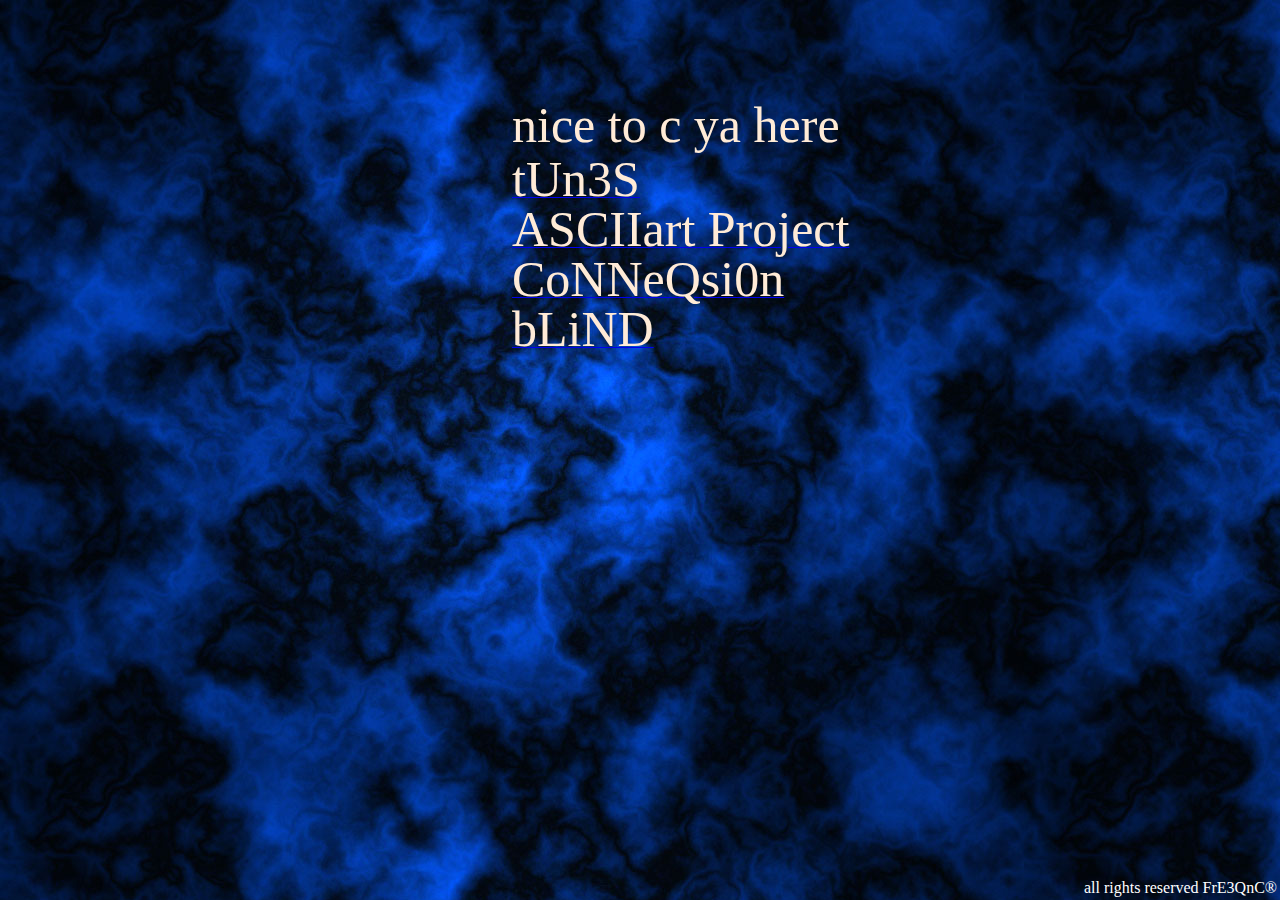
<file: index.html>
<HTML>

<HEAD>
<TITLE>Br4iNWaV3 FrE3QnC</TITLE>

<meta name="author" content="FrE3QnC">
<meta name="keywords" content="FrE3QnC, muzik, mousic,  music, musik, frequency">
<script type="text/javascript" src="element-movement.js"></script>
<link rel="stylesheet" href="style.css">
</HEAD>
<BODY background="blue_clouds.jpg">

<p  style="position:absolute;top:80;left:40%;">
	<font class="enlarge" style="color: #FFEBD7;"  type="bold">nice to c ya here</font>
</p>

<a  style="position:absolute;top:150;left:40%;" id="t1" class="position-from-bottom-left"
	href="./01.tunes/tunes.html" title="the tunes i love">
	<font class="enlarge colorTransit01" id="f1" style="color: #FFEBD7;" size="6" >tUn3S</font>
</a>

<a  style="position:absolute;top:200;left:40%" id="t2" class="position-from-top-left"
 	href="./02.asciiart/asciiartindex.html" title="look what i created !">
 	<font class="enlarge colorTransit01" id="f2" style="color: #FFEBD7;" size="6" >ASCIIart Project</font>
 </a>

<a  style="position:absolute;top:250;left:40%" id="t3" class="position-from-bottom-right"
 href="./03.connection/linksindex.html" title="links">
	<font class="enlarge colorTransit01" id="f3" style="color: #FFEBD7;" size="6"  >CoNNeQsi0n</font>
</a>

<a  style="position:absolute;top:300;left:40%" id="t4" class="position-from-top-right"
	href="./04.blind/videos.html" title="videos">
	<font class="enlarge colorTransit01" id="f4" style="color: #FFEBD7;" size="6"  >bLiND</font>
</a>



<div style="position:absolute;bottom:3;right:3">
<font color="white">all rights reserved FrE3QnC&#174;</font>
</div>

<script language="javascript">
/* moveLeftRight(t1,12,0,40);
accMoveUpDown(t1,20,800,150);

moveLeftRight(t2,12,0,40);
accMoveUpDown(t2,30,0,200);

moveLeftRight(t3,10,100,40);
accMoveUpDown(t3,20,800,250);

moveLeftRight(t4,10,100,40);
accMoveUpDown(t4,30,0,300); */

/* gradeColor(f1, 10, 0x000000, 0xFFEBD7);
gradeColor(f2, 10, 0x000000, 0xFFEBD7);
gradeColor(f3, 10, 0x000000, 0xFFEBD7);
gradeColor(f4, 10, 0x000000, 0xFFEBD7); */

/*moveUpDown(t1, 4, 800, 150);
accMoveLeftRight(t1, 20, 100, 40);

moveUpDown(t2, 13, 0, 190);
accMoveLeftRight(t2, 20, 100, 40);

moveUpDown(t3, 5, 800, 230);
accMoveLeftRight(t3, 40, 0, 40);

moveUpDown(t4, 10, 0, 270);
accMoveLeftRight(t4, 40, 0, 40);*/


</script>

</BODY>


</HTML>
</file>
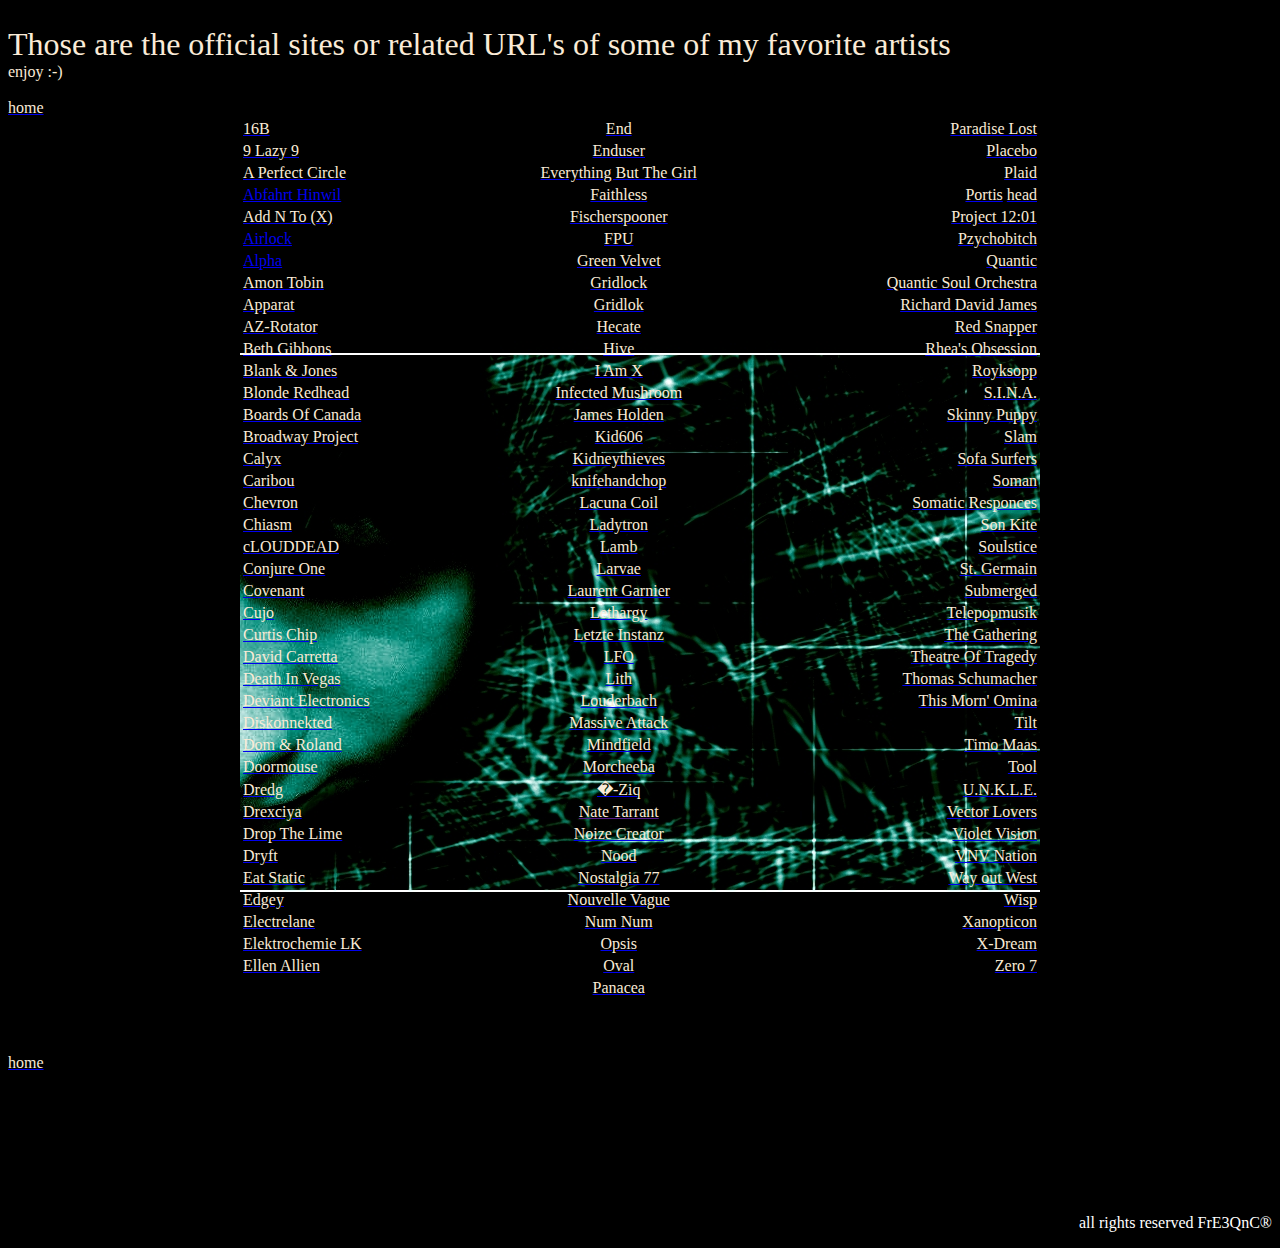
<file: 01.tunes/tunes.html>
<HTML>

<HEAD>
<TITLE>FrE3QnC tUn3S</TITLE>

<meta name="author" content="FrE3QnC">
<meta name="keywords" content="FrE3QnC, muzik, mousic,  music, musik, frequency">
</HEAD>
<BODY bgcolor="black">


<p><p align="left">

<br> <font color="#FAEBD7" size="6">Those are the official sites or related URL's of some of my 
favorite artists </font>
<br> <font color="#FAEBD7">enjoy :-)</font>
<br>
<br><a href="../index.html"><font color="#FAEBD7" size="" >home</font></a>
<br>
<table align="center" background="future_as_it_is_by_thoughlife.jpg" border="0" width="800" ><font color="#FAEBD7" size="4">

<tr>	 <td><a href="http://www.omid16b.com/"target="_blank"><font color="#FAEBD7">16B</font></a></td> 					<td align="center"><a href="http://www.worldwentdown.com/end/"target="_blank"><font color="#FAEBD7">End</font></a></td> 					<td align="right"><a href="http://www.paradiselost.co.uk/main.php" target="_blank"><font color="#FAEBD7">Paradise Lost</font></a></td> 	</tr>
<tr>	 <td><a href="http://www.ninjatune.net/ninja/artist.php?id=67"target="_blank"><font color="#FAEBD7">9 Lazy 9</font></a></td>		<td align="center"><a href="http://www.sonicterror.net/enduser/site/enduser.html" target="_blank"><font color="#FAEBD7">Enduser</font></a></td> 			<td align="right"><a href="http://www.placeboworld.co.uk/"target="_blank"><font color="#FAEBD7">Placebo</font></a></td> 	</tr>
<tr>	 <td><a href="http://www.aperfectcircle.com/"target="_blank"><font color="#FAEBD7">A Perfect Circle</font></a></td>			<td align="center"><a href="http://www.ebtg.com/"target="_blank"><font color="#FAEBD7">Everything But The Girl</font></a></td> 					<td align="right"><a href="http://www.plaid.co.uk/"target="_blank"><font color="#FAEBD7">Plaid</font></a></td> 	</tr>
<tr>	 <td><a href="http://www.toytronic.com/flash_site/flash.htm"target="_blank">Abfahrt Hinwil<font color="#FAEBD7"></font></a></td> 		<td align="center"><a href="http://www.faithless.co.uk/"target="_blank"><font color="#FAEBD7">Faithless</font></a></td> 						<td align="right"><a href="http://www.portishead.co.uk/"target="_blank"><font color="#FAEBD7">Portis</font></a>    <a href="http://www.alwaysontherun.net/portis.htm"target="_blank"><font color="#FAEBD7">head </font></a></td> 	</tr>
<tr>	 <td><a href="http://addntox.com/"target="_blank"><font color="#FAEBD7">Add N To (X)</font></a></td>				<td align="center"><a href="http://www.fischerspooner.com/"target="_blank"><font color="#FAEBD7">Fischerspooner</font></a></td> 				<td align="right"><a href="http://www.project1201.com/" target="_blank"><font color="#FAEBD7">Project 12:01</font></a></td> 	</tr>
<tr>	 <td><a href="http://www.airlock.be/symptomatic.html"target="_blank">Airlock<font color="#FAEBD7"></font></a></td> 			<td align="center"><a href="http://www.discogs.com/artist/FPU"target="_blank"><font color="#FAEBD7">FPU</font></a></td> 					<td align="right"><a href="http://www.pzychobitch.com/"target="_blank"><font color="#FAEBD7">Pzychobitch</font></a></td> 	</tr>
<tr>	 <td><a href="http://www.alphaheaven.com/bandwidth.html"target="_blank">Alpha<font color="#FAEBD7"></font></a></td> 			<td align="center"><a href="http://www.green-velvet.com/"target="_blank"><font color="#FAEBD7">Green Velvet</font></a></td> 					<td align="right"><a href="http://www.quantic.org/profiles.php?aj_go=more&id=1118145189&archive=&start_from=&ucat=19&"target="_blank"><font color="#FAEBD7">Quantic </font></a></td> 	</tr>
<tr>	 <td><a href="http://www.amontobin.com/"target="_blank"><font color="#FAEBD7">Amon Tobin</font></a></td>				<td align="center"><a href="http://www.5-25.com/gridlock/"target="_blank"><font color="#FAEBD7">Gridlock</font></a></td> 					<td align="right"><a href="http://www.quantic.org/profiles.php?aj_go=more&id=1118059015&archive=&start_from=&ucat=19&"target="_blank"><font color="#FAEBD7">Quantic Soul Orchestra</font></a></td> 	</tr>
<tr>	 <td><a href="http://www.apparat.net/"target="_blank"><font color="#FAEBD7">Apparat</font></a></td>					<td align="center"><a href="http://www.gridlok.net/"target="_blank"><font color="#FAEBD7">Gridlok</font></a></td> 						<td align="right"><a href="http://www.drukqs.net/"target="_blank"><font color="#FAEBD7">Richard </font></a> <a href="http://en.wikipedia.org/wiki/Aphex_twin"target="_blank"><font color="#FAEBD7">David </font></a> <a href="http://www.myspace.com/windowl_icker"target="_blank"><font color="#FAEBD7">James</font></a></td> 	</tr>
<tr>	 <td><a href="http://www.az-rotator.com/"target="_blank"><font color="#FAEBD7">AZ-Rotator</font></a></td> 				<td align="center"><a href="http://www.myspace.com/hecate"target="_blank"><font color="#FAEBD7">Hecate</font></a></td> 					<td align="right"><a href="http://www.matadorrecords.com/red_snapper/"target="_blank"><font color="#FAEBD7">Red </font></a> <a href="http://www.warprecords.com/"target="_blank"><font color="#FAEBD7">Snapper</font></a></td> 	</tr>
<tr>	 <td><a href="http://www.bethgibbons.com/" target="_blank"><font color="#FAEBD7">Beth Gibbons</font></a></td>			<td align="center"><a href="http://www.violencerecordings.com/artists.html"target="_blank"><font color="#FAEBD7">Hive</font></a></td> 				<td align="right"><a href="http://www.myspace.com/rheasobsession"target="_blank"><font color="#FAEBD7">Rhea's Obsession</font></a></td> 	</tr>
<tr>	 <td><a href="http://www.blankandjones.de/"target="_blank"><font color="#FAEBD7">Blank & Jones</font></a></td> 			<td align="center"><a href="http://www.iamx.co.uk/"target="_blank"><font color="#FAEBD7">I Am X</font></a></td> 						<td align="right"><a href="http://www.royksopp.com/"target="_blank"><font color="#FAEBD7">Royksopp</font></a></td> 	</tr>
<tr>	 <td><a href="http://www.blonde-redhead.com/index2.html"target="_blank"><font color="#FAEBD7">Blonde Redhead</font></a></td> 		<td align="center"><a href="http://www.infected-mushroom.de/"target="_blank"><font color="#FAEBD7">Infected Mushroom</font></a></td>				<td align="right"><a href="http://www.bodyfunk.de/sina/"target="_blank"><font color="#FAEBD7">S.I.N.A.</font></a></td> 	</tr>
<tr>	 <td><a href="http://www.boardsofcanada.com/"target="_blank"><font color="#FAEBD7">Boards Of Canada</font></a></td>			<td align="center"><a href="http://www.jamesholden.org/"target="_blank"><font color="#FAEBD7">James Holden</font></a></td>  					<td align="right"><a href="http://www.skinnypuppy.com/"target="_blank"><font color="#FAEBD7">Skinny </font></a> <a href="http://www.skinny-puppy.net/"target="_blank"><font color="#FAEBD7">Puppy</font></a></td> 	</tr>
<tr>	 <td><a href="http://www.broadwayproject.co.uk/"target="_blank"><font color="#FAEBD7">Broadway Project</font></a></td>		<td align="center"><a href="http://brainwashed.com/kid606/"target="_blank"><font color="#FAEBD7">Kid606</font></a></td> 					<td align="right"><a href="http://www.somarecords.com/artists/slam"target="_blank"><font color="#FAEBD7">Slam</font></a></td> 	</tr>
<tr>	 <td><a href="http://www.discogs.com/artist/Calyx"target="_blank"><font color="#FAEBD7">Calyx</font></a></td> 			<td align="center"><a href="http://www.kidneythieves.com/"target="_blank"><font color="#FAEBD7">Kidneythieves</font></a></td> 					<td align="right"><a href="http://www.sofasurfers.net/"target="_blank"><font color="#FAEBD7">Sofa Surfers</font></a></td> 	</tr>
<tr>	 <td><a href="http://www.caribou.fm/site/index.php?page=discog"target="_blank"><font color="#FAEBD7">Caribou</font></a></td>		<td align="center"><a href="http://www.knifehandchop.com/"target="_blank"><font color="#FAEBD7">knifehandchop</font></a></td> 					<td align="right"><a href="http://www.soman.de/"target="_blank"><font color="#FAEBD7">Soman</font></a></td> 	</tr>
<tr>	 <td><a href="http://www.chevvers.com/"target="_blank"><font color="#FAEBD7">Chevron</font></a></td> 				<td align="center"><a href="http://www.lacunacoil.it/"target="_blank"><font color="#FAEBD7">Lacuna Coil</font></a></td> 						<td align="right"><a href="http://www.c8.com/somatics/index1.html"target="_blank"><font color="#FAEBD7">Somatic Responces</font></a></td> 	</tr>
<tr>	 <td><a href="http://chiasm.org/menu.htm" target="_blank"><font color="#FAEBD7">Chiasm</font></a></td> 				<td align="center"><a href="http://www.ladytron.com/site.php"target="_blank"><font color="#FAEBD7">Ladytron</font></a></td> 					<td align="right"><a href="http://www.sonkite.com/" target="_blank"><font color="#FAEBD7">Son Kite</font></a></td> 	</tr>
<tr>	 <td><a href="http://www.mushrecords.com/artist.php?ARTID=27"target="_blank"><font color="#FAEBD7">cLOUDDEAD</font></a></td>	<td align="center"><a href="http://www.gorecki.co.uk/home/"target="_blank"><font color="#FAEBD7">Lamb</font></a></td> 					<td align="right"><a href="http://www.soulstice.com/"target="_blank"><font color="#FAEBD7">Soulstice</font></a></td> 	</tr>
<tr>	 <td><a href="http://www.conjureone.com/"target="_blank"><font color="#FAEBD7">Conjure One</font></a></td>				<td align="center"><a href="http://www.zeroplate.com/"target="_blank"><font color="#FAEBD7">Larvae</font></a></td> 						<td align="right"><a href="http://www.stgermain.co.uk/"target="_blank"><font color="#FAEBD7">St. Germain</font></a></td> 	</tr>
<tr>	 <td><a href="http://www.covenant.se/"target="_blank"><font color="#FAEBD7">Covenant</font></a></td> 				<td align="center"><a href="http://www.laurentgarnier.com/#menu"target="_blank"><font color="#FAEBD7">Laurent Garnier</font></a></td> 				<td align="right"><a href="http://www.ohmresistance.com/"target="_blank"><font color="#FAEBD7">Submerged</font></a></td> 	</tr>
<tr>	 <td><a href="http://www.amontobin.com/"target="_blank"><font color="#FAEBD7">Cujo</font></a></td>					<td align="center"><a href="http://www.lethargy-music.com/"target="_blank"><font color="#FAEBD7">Lethargy</font></a></td> 					<td align="right"><a href="http://www.telepopmusik.fr/index.php"target="_blank"><font color="#FAEBD7">Telepopmusik</font></a></td> 	</tr>
<tr>	 <td><a href="http://www.zodrecords.com/artists.php#"target="_blank"><font color="#FAEBD7">Curtis Chip</font></a></td> 		<td align="center"><a href="http://www.letzte-instanz.de/"target="_blank"><font color="#FAEBD7">Letzte Instanz</font></a></td> 					<td align="right"><a href="http://www.gathering.nl/"target="_blank"><font color="#FAEBD7">The Gathering</font></a></td> 	</tr>
<tr>	 <td><a href="http://www.davidcarretta.com/"target="_blank"><font color="#FAEBD7">David Carretta</font></a></td> 			<td align="center"><a href="http://www.warprecords.com/lfo/"target="_blank"><font color="#FAEBD7">LFO</font></a></td> 						<td align="right"><a href="http://www.theatreoftragedy.com/"target="_blank"><font color="#FAEBD7">Theatre Of Tragedy</font></a></td> 	</tr>
<tr>	 <td><a href="http://www.continorooms.com/" target="_blank"><font color="#FAEBD7">Death In Vegas</font></a></td>			<td align="center"><a href="http://www.lithsite.net/"target="_blank"><font color="#FAEBD7">Lith</font></a></td> 							<td align="right"><a href="http://www.thomasschumacher.com/"target="_blank"><font color="#FAEBD7">Thomas </font></a> <a href="http://www.elektrochemielk.com/"target="_blank"><font color="#FAEBD7">Schumacher</font></a></td> 	</tr>
<tr>	 <td><a href="http://www.deviantelectronics.com/"target="_blank"><font color="#FAEBD7">Deviant Electronics</font></a></td>		<td align="center"><a href="http://www.rsrsr.com/troy/"target="_blank"><font color="#FAEBD7">Louderbach</font></a></td> 					<td align="right"><a href="http://www.nyan.be/"target="_blank"><font color="#FAEBD7">This Morn' Omina</font></a></td> 	</tr>
<tr>	 <td><a href="http://www.diskonnekted.com/"target="_blank"><font color="#FAEBD7">Diskonnekted</font></a></td> 			<td align="center"><a href="http://www.massiveattack.co.uk/"target="_blank"><font color="#FAEBD7">Massive Attack</font></a></td> 				<td align="right"><a href="http://www.tiltlive.com/"target="_blank"><font color="#FAEBD7">Tilt</font></a></td> 	</tr>
<tr>	 <td><a href="http://www.myspace.com/domdrp"target="_blank"><font color="#FAEBD7">Dom & Roland</font></a></td>			<td align="center"><a href="http://www.mindfield.org/"target="_blank"><font color="#FAEBD7">Mindfield</font></a></td> 						<td align="right"><a href="http://64.236.242.244/docroot/uk/timomaas.com/" target="_blank"><font color="#FAEBD7">Timo Maas</font></a></td> 	</tr>
<tr>	 <td><a href="http://www.myspace.com/doormouse"target="_blank"><font color="#FAEBD7">Doormouse</font></a></td> 			<td align="center"><a href="http://www.morcheeba.net/#" target="_blank"><font color="#FAEBD7">Morcheeba</font></a></td> 					<td align="right"><a href="http://www.toolband.com/news/index.html"target="_blank"><font color="#FAEBD7">Tool</font></a></td> 	</tr>
<tr>	 <td><a href="http://www.dredg.com/"target="_blank"><font color="#FAEBD7">Dredg</font></a></td> 					<td align="center"><a href="http://www.astralwerks.com/muziq/"target="_blank"><font color="#FAEBD7">�-Ziq</font></a></td>					<td align="right"><a href="http://www.unkle.com/" target="_blank"><font color="#FAEBD7">U.N.K.L.E.</font></a></td> 	</tr>
<tr>	 <td><a href="http://www.drexciyaresearchlab.blogspot.com/"target="_blank"><font color="#FAEBD7">Drexciya</font></a></td>		<td align="center"><a href=""target="_blank"><font color="#FAEBD7">Nate Tarrant</font></a></td> 								<td align="right"><a href="http://www.somarecords.com/artists/vectorlovers/"target="_blank"><font color="#FAEBD7">Vector Lovers</font></a></td> 	</tr>
<tr>	 <td><a href="http://www.dropthelime.com/"target="_blank"><font color="#FAEBD7">Drop The Lime</font></a></td>			<td align="center"><a href="http://www.discogs.com/artist/Noize+Creator"target="_blank"><font color="#FAEBD7">Noize Creator</font></a></td>			<td align="right"><a href="http://www.myspace.com/smlo"target="_blank"><font color="#FAEBD7">Violet Vision</font></a></td> 	</tr>
<tr>	 <td><a href="http://www.n5md.com/design/dryft/index_old.html"target="_blank"><font color="#FAEBD7">Dryft</font></a></td> 		<td align="center"><a href="http://www.notam02.no/nood/newindex.html"target="_blank"><font color="#FAEBD7">Nood</font></a></td>				<td align="right"><a href="http://www.vnvnation.com/" target="_blank"><font color="#FAEBD7">VNV Nation</font></a></td> 	</tr>
<tr>	 <td><a href="http://www.eatstatic.co.uk/"target="_blank"><font color="#FAEBD7">Eat Static</font></a></td>				<td align="center"><a href="http://www.nostalgia77.com/index.php" target="_blank"><font color="#FAEBD7">Nostalgia 77</font></a></td> 				<td align="right"><a href="http://www.wayoutwest.uk.com/index2.html"target="_blank"><font color="#FAEBD7">Way out West</font></a></td> 	</tr>
<tr>	 <td><a href="http://www.edgey.net/main.asp"target="_blank"><font color="#FAEBD7">Edgey</font></a></td> 				<td align="center"><a href="http://www.nouvellesvagues.com/"target="_blank"><font color="#FAEBD7">Nouvelle Vague</font></a></td> 				<td align="right"><a href="http://www.wispmaeksmusic.tk/"target="_blank"><font color="#FAEBD7">Wisp</font></a></td> 	</tr>
<tr>	 <td><a href="http://www.electrelane.com/site.html"target="_blank"><font color="#FAEBD7">Electrelane</font></a></td> 			<td align="center"><a href="http://www.toytronic.com/flash_site/flash.htm"target="_blank"><font color="#FAEBD7">Num Num</font></a></td> 				<td align="right"><a href="http://rhinoplex.org/xanopticon/"target="_blank"><font color="#FAEBD7">Xanopticon</font></a></td> 	</tr>
<tr>	 <td><a href="http://www.elektrochemielk.com/"target="_blank"> <font color="#FAEBD7">Elektrochemie LK</font></a></td> 		<td align="center"><a href="http://www.opsis-music.com/" target="_blank"><font color="#FAEBD7">Opsis</font></a></td> 						<td align="right"><a href="http://www.gplusrecords.com/"target="_blank"><font color="#FAEBD7">X-Dream</font></a></td> 	</tr>
<tr>	 <td><a href="http://www.ellenallien.de/"target="_blank"><font color="#FAEBD7">Ellen Allien</font></a></td> 				<td align="center"><a href="http://www.thrilljockey.com/artists/index.html?id=10035"target="_blank"><font color="#FAEBD7">Oval</font></a></td> 			<td align="right"><a href="http://www.zero7.co.uk/"target="_blank"><font color="#FAEBD7">Zero 7</font></a></td> 	</tr>
<tr>	 <td></td>										 		 		<td align="center"><a href="http://www.position-chrome.net/"target="_blank"><font color="#FAEBD7">Panacea</font></a></td>														<td></td> 	</tr>
</font>
</table>
<br>
<br>
<br><a href="index.html"><font color="#FAEBD7" size="" >home</font></a>
<br>
<br>
<br>
<br>
<br>
<br>
<br>.



</p><p align="right" valign="bottom">
<font color="white">all rights reserved FrE3QnC&#174;</font>
</p>
</BODY>


</HTML>
</file>
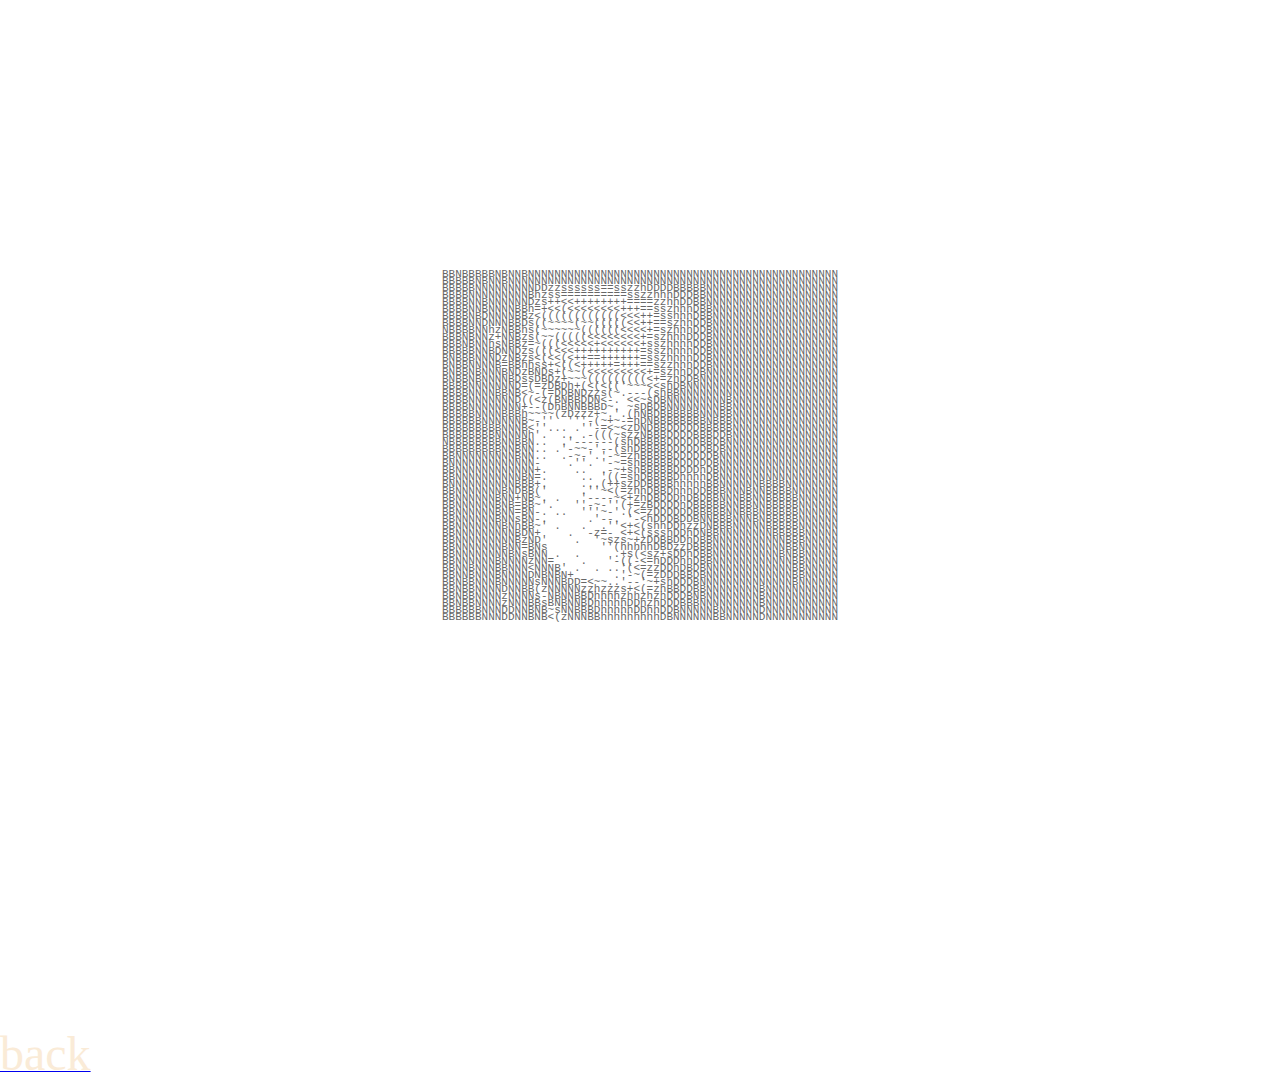
<file: 02.asciiart/asciart.html>
<html>
<head>
<title>me</title>
<style type="text/css">
<!--
.asciiart { line-height: 7px; font-family: "Courier New", "Courier", "mono"; font-size: 11px; color: #666666}
-->
</style>
</head>
<body bgcolor="#FFFFFF" leftmargin="0", topmargin="0", marginwidth="0", marginheight="0">
<table width="100%" height="100%">
<tr><td align="center" valign="middle">
<p><pre>
<font class="asciiart">
BBNBBBBBNBNNBNNNNNNNNNNNNNNNNNNNNNNNNNNNNNNNNNNNNNNNNNNNNNNN
BBBBBNBNNBNNNNNNNNNNNNNNNNNNNNNNNNNNNNNNNNNNNNNNNNNNNNNNNNNN
BBBBBNNNNNNNNNDDzzssssss==sszzhDDDDBBBBBNNNNNNNNNNNNNNNNNNNN
BBBBNNNNNNNNNBhzss==========sszzhhhDDDBBNNNNNNNNNNNNNNNNNNNN
BBBBNNBNNNNNNDzs++&lt;&lt;++++++++====zzhhDDBBNNNNNNNNNNNNNNNNNNNN
BBBBNNBNNNNBBh=+&lt;&lt;(&lt;&lt;&lt;&lt;&lt;&lt;&lt;&lt;+++==sszhhhDBBNNNNNNNNNNNNNNNNNNN
BBBBNBDNNNNBBz&lt;((((((((((((&lt;&lt;&lt;++=sshhhDBBNNNNNNNNNNNNNNNNNNN
BBBBNNDNNNBBDs((~~~~(~~(((((&lt;&lt;++==szhhDDBNNNNNNNNNNNNNNNNNNN
NBBBBNNhzNBBhs(~~~~~~((((((&lt;&lt;&lt;&lt;+=szhhhDDBNNNNNNNNNNNNNNNNNNN
BBBNBNNz+NNBzs(~~(((((&lt;&lt;&lt;&lt;&lt;&lt;&lt;&lt;+=szhhhDDDBNNNNNNNNNNNNNNNNNNN
BBBNBNNhsNBBz=~(((&lt;&lt;&lt;&lt;&lt;+&lt;&lt;&lt;&lt;&lt;&lt;+sszhhhhDDBNNNNNNNNNNNNNNNNNNN
BBBBBNNBDNNDzs(((&lt;&lt;&lt;++++++++++=sszhhhhDDBNNNNNNNNNNNNNNNNNNN
BNBBBNNNDzNBzs&lt;(&lt;&lt;(&lt;++==++++++=sszhhhhDDBNNNNNNNNNNNNNNNNNNN
BNBBNNNNB=BBhhss+&lt;((&lt;+++++=+++==szzhhhDDBNNNNNNNNNNNNNNNNNNN
BNBBNBNNNBNDzBNDs+(~~(&lt;&lt;&lt;&lt;&lt;&lt;&lt;&lt;&lt;+=szhhDDBNNNNNNNNNNNNNNNNNNNN
BNBBNBNNNNBDssDBDz+~~~(((((((((&lt;+=zhDDBNNNNNNNNNNNNNNNNNNNNN
BBBBNNNNNNND=(=zDBDh+(&lt;(&lt;(('~~~&lt;&lt;shDBNNNNNNNNNNNNNNNNNNNNNNN
BBBBNNNNBBNB&lt;~-(=DDBNDzzs(~.---(shBBNNNNNNNNNNNNNNNNNNNNNNNN
BBBBNNNNNNND((&lt;z(BNBBDDN&lt;-. &lt;&lt;~sDBNNNNNNNNNBNNNNNNNNNNNNNNNN
BBBBNNNNNNNN+--(DhBNNBBBD~. ~sDBDBNNNNNNNNBBNNNNNNNNNNNNNNNN
BBBBBNNNNBBBh~~~~(zDzzz+~.'.(hNBDBBBBBBNNNBBNNNNNNNNNNNNNNNN
BBBBBBNNNNNNB~-''  '''-(~+~-=hDNBBBBBBBBNBBBNNNNNNNNNNNNNNNN
BBBBBBBBBNNNB&lt;''... .''-=&lt;~&lt;zDNDBBDDDDDBBBBBNNNNNNNNNNNNNNNN
BBBBBBBBNNNNNh'.  .. .-(((~szzNBBBDDDDBBBDDBNNNNNNNNNNNNNNNN
NBBBBBBBBNNBBN..  .'------(shDBBBBDDDDDBBDBNNNNNNNNNNNNNNNNN
BBBBBBBBBNNBNN.. .'-~~-'--(shDBBBBDDDDDDBDBNNNNNNNNNNNNNNNNN
BBNNNNNNNNNBNN..  .-~-'.'-~=zhBBBBBDDDDDDBNNNNNNNNNNNNNNNNNN
BNNNNNNNNNNNNN-    .''. '-~=shBBBBBDDDDDDBNNNNNNNNNNNNNNNNNN
BBNNNNNNNNNNNN+.    ..  .-~+shBBBBBDDDDhDBNNNNNNNNNNNNNNNNNN
BBNNNNNNNNNNBN=.     .. '((=shDBBBBDhhhhDBNNNNNNNNNNNNNNNNNN
BNNNNNNNNNNBBB+.     ...(++szDDBBBBhhhhhBBNNNNNNBBBBNNNNNNNN
BBNNNNNNNBNDBB('     .''~&lt;(=zhhDBBDhhhDDBBBNNNBNNBBBBNNNNNNN
BBNNNNNNBNN+NB~. .   '----~&lt;+zhDBDDDhDBDBBNNNBBNNBBBBBNNNNNN
BBNNNNNNBNB=BB~'.   ''-~-''(+=zBDDDDhDBBBBBNNBBNNBBBBBNNNNNN
BBNNNNNNBNN=BN-. ..  '''~-'.(&lt;=zDDDDDDBBBBBNNBBBNBBBBBNNNNNN
BBNNNNNNBNNsBN-.      .'--. '-&lt;hDDDBDDBNNBBBNNNBNBBBBBNNNNNN
BBNNNNNNNBNhBB~' .   .  .''&lt;+&lt;(shhDDhzzDNBBBNNNNNBBBBBNNNNNN
BBNNNNNNNNNBDN+    .  -z=- &lt;+&lt;(ssshDDhDNBBNNNNNNNNBBBBBNNNNN
BBNNNNNNNNNBzND'    .  '~szs~+zDDBBDDhDBBNNNNNNNNNNNBBBNNNNN
BBNNNNNNNBNN=BNs        ''(hhhhhDBDzzDBBBNNNNNNNNNNNBBNNNNNN
BBNNNNNNNNBNsBNN .  .     .+s(&lt;sz+sDDhDBBNNNNNNNNNNBNBBNNNNN
BBNNNNNNBNNNNzNN=    .   '-((-&lt;=hDDDhhDBBNNNNNNNNNNNNBBNNNNN
BBNNBNNNBBNNN&lt;NNNB' .  . ..'(&lt;=zzDDhDBDBNNNNNNNNNNNNNBBNNNNN
BBNNBNNNBNNNNDNBNBN+      .'-~(=zDDDBBDBNNNNNNNNNNNNNBBNNNNN
BBNBBNNNBNNNNNsNNNBDD=&lt;~~..'--'~+shDDDBNNNNNNNNNNNNNNBNNNNNN
BBNBBNNNNDNNBB(zNNNNNzzhzzzs+&lt;(=zhBBDDBBNNNNNNNNBNNNNNNNNNNN
BBNBBNNNNzNNNNs-NBNNBBDhhhhzhhzhzhDDDBNBNNNNNNNNBNNNNNNNNNNN
BBNBBNNNNzNNNBBsBNBNNBDhhhhhDDhzhDDDBBBNNNNNNNNNBNNNNNNNNNNN
BBBBBBNNNDDNNBNB~sNNBBBDhhhhhDDhhDDBNNNNNBNNNNNNDNNNNNNNNNNN
BBBBBBNNNDDNNBNB&lt;(zNNNBBhhhhhhhhhDBNNNNNNBBNNNNNDNNNNNNNNNNN
</font>
</pre></p>
</td></tr>
</table>
<br>
<br>
<br>
<br>
<br>
<br>
<br><a href="asciiartindex.html"><font color="#FAEBD7" size="14" >back</font></a>

</body>
</html>
</file>
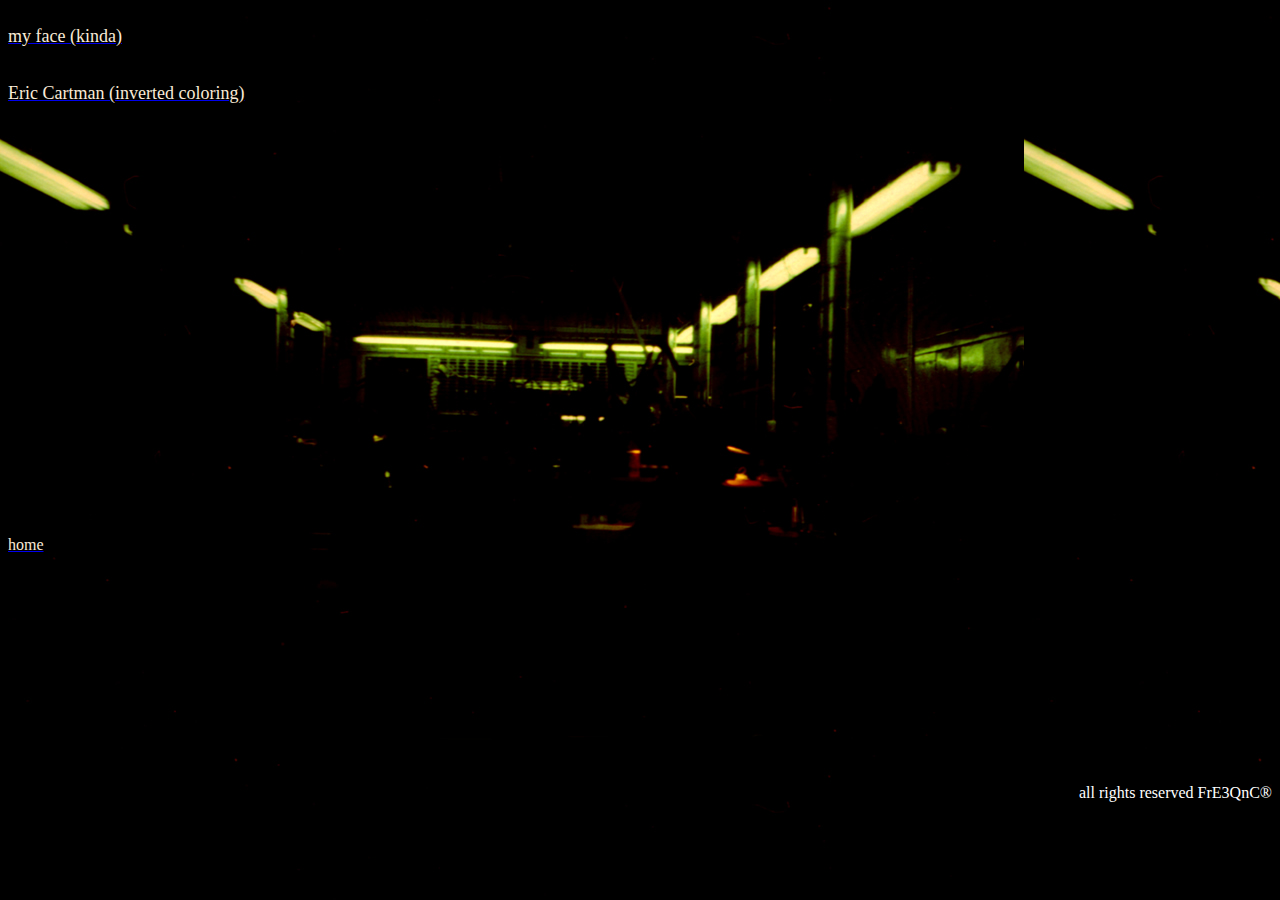
<file: 02.asciiart/asciiartindex.html>
<HTML>

<HEAD>
<TITLE>ASCII FrE3QnC</TITLE>

<meta name="author" content="FrE3QnC">
<meta name="keywords" content="FrE3QnC, muzik, mousic,  music, musik, frequency">
</HEAD>
<BODY background="rus_mark02.jpg">

<p><p align="left">
<br><a href="asciart.html"><font color="#FAEBD7" size="4" >my face (kinda)</font></a>
<br>
<br>
<br><a href="cartman.html"><font color="#FAEBD7" size="4" >Eric Cartman (inverted coloring)</font></a>
<br>
<br>
<br>
<br>
<br>
<br>
<br>
<br>
<br>
<br>
<br>
<br>
<br>
<br>
<br>
<br>
<br>
<br>
<br>
<br>
<br>
<br>
<br>
<br>
<br><a href="../index.html"><font color="#FAEBD7" size="" >home</font></a>

</p>
<br>
<br>
<br>
<br>
<br>
<br>
<br>
<br>
<br>
<br>


\*SaTur4Ti0N*/
<p align="right" valign="bottom">
<font color="white">all rights reserved FrE3QnC&#174;</font>
</p>
</BODY>


</HTML>
</file>
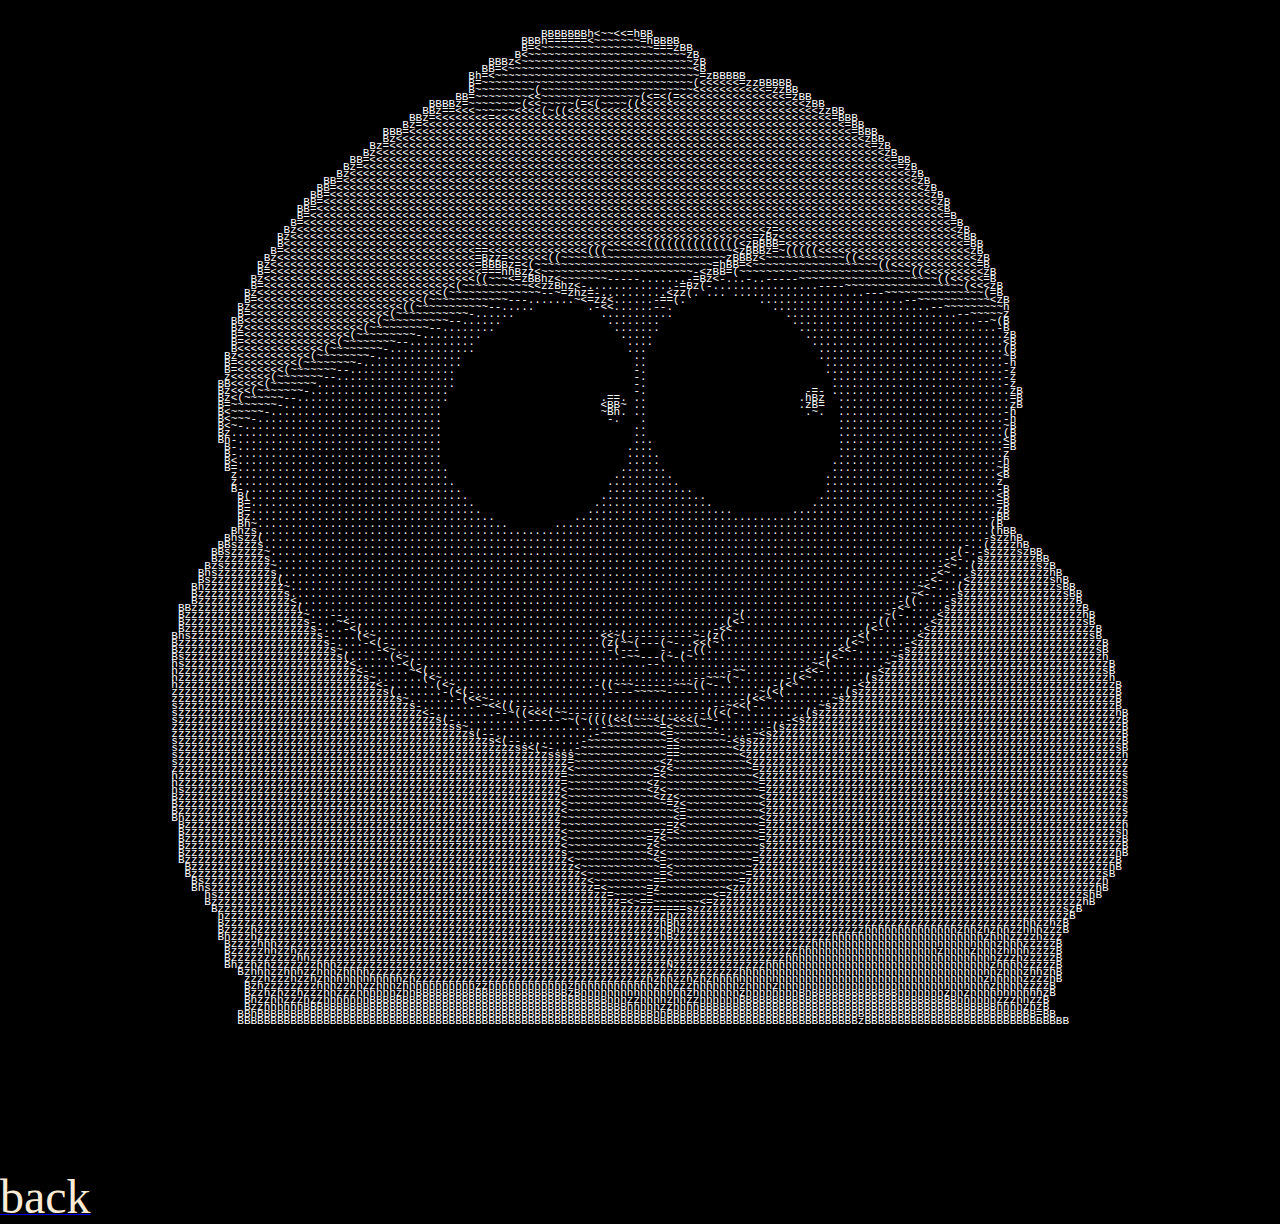
<file: 02.asciiart/cartman.html>
<html>
<head>
<title>asciipic</title>
<style type='text/css'>
<!--
.asciiart { line-height: 7px; font-family: 'Courier New', 'Courier', 'mono'; font-size: 11px; color: #ffffff}
-->
</style>
</head>
<body bgcolor='#000000' leftmargin='0', topmargin='0', marginwidth='0', marginheight='0'>
<table width='100%' height='100%'>
<tr><td align='center' valign='middle'>
<p><pre>
<font class='asciiart'>
                                                                                                                                                      
                                                                                                                                                      
                                                                                                                                                      
                                                            BBBBBBBh&lt;~~&lt;&lt;=hBB                                                                         
                                                         BBBh======&lt;~~~~~~~=hBBBB                                                                     
                                                         B=&lt;~~~~~~~~~~~~~~~~~===zBB                                                                   
                                                        B&lt;~~~~~~~~~~~~~~~~~~~~~~~~zB                                                                  
                                                    BBBz&lt;~~~~~~~~~~~~~~~~~~~~~~~~~~zB                                                                 
                                                   BB=&lt;~~~~~~~~~~~~~~~~~~~~~~~~~~~~&lt;B                                                                 
                                                 Bh=&lt;~~~~~~~~~~~~~~~~~~~~~~~~~~~~~~~=zBBBBB                                                           
                                                 B=~~~~~~~~~~~~~~~~~~~~~~~~~~~~~~~~(&lt;&lt;&lt;&lt;&lt;&lt;=zzBBBBB                                                    
                                                 B~~~~~~~~~(~~~~~~~~~~~~~~~~~~~~~~~&lt;&lt;&lt;&lt;&lt;&lt;&lt;&lt;&lt;&lt;&lt;=zzBB                                                   
                                               BB=~~~~~~~~&lt;&lt;~~~~~~~~~~~~~~~(&lt;=&lt;(=&lt;&lt;&lt;&lt;&lt;&lt;&lt;&lt;&lt;&lt;&lt;&lt;&lt;&lt;&lt;&lt;=zBB                                                 
                                           BBBBz=~~~~~~~~(&lt;&lt;~~~~~(=&lt;(~~~~((&lt;&lt;&lt;&lt;&lt;&lt;&lt;&lt;&lt;&lt;&lt;&lt;&lt;&lt;&lt;&lt;&lt;&lt;&lt;&lt;&lt;&lt;&lt;&lt;&lt;zBB                                               
                                          BBz==&lt;&lt;&lt;~~~~~~&lt;&lt;&lt;&lt;(~((&lt;&lt;&lt;&lt;&lt;&lt;&lt;&lt;&lt;&lt;&lt;&lt;&lt;&lt;&lt;&lt;&lt;&lt;&lt;&lt;&lt;&lt;&lt;&lt;&lt;&lt;&lt;&lt;&lt;&lt;&lt;&lt;&lt;&lt;&lt;&lt;&lt;&lt;zzBB                                            
                                        BBz=&lt;&lt;&lt;&lt;&lt;&lt;&lt;&lt;=&lt;&lt;&lt;&lt;&lt;&lt;&lt;&lt;&lt;&lt;&lt;&lt;&lt;&lt;&lt;&lt;&lt;&lt;&lt;&lt;&lt;&lt;&lt;&lt;&lt;&lt;&lt;&lt;&lt;&lt;&lt;&lt;&lt;&lt;&lt;&lt;&lt;&lt;&lt;&lt;&lt;&lt;&lt;&lt;&lt;&lt;&lt;&lt;&lt;&lt;&lt;=BBB                                          
                                       Bz=&lt;&lt;&lt;&lt;&lt;&lt;&lt;&lt;&lt;&lt;&lt;&lt;&lt;&lt;&lt;&lt;&lt;&lt;&lt;&lt;&lt;&lt;&lt;&lt;&lt;&lt;&lt;&lt;&lt;&lt;&lt;&lt;&lt;&lt;&lt;&lt;&lt;&lt;&lt;&lt;&lt;&lt;&lt;&lt;&lt;&lt;&lt;&lt;&lt;&lt;&lt;&lt;&lt;&lt;&lt;&lt;&lt;&lt;&lt;&lt;&lt;&lt;&lt;&lt;=BB                                         
                                    BBB=&lt;&lt;&lt;&lt;&lt;&lt;&lt;&lt;&lt;&lt;&lt;&lt;&lt;&lt;&lt;&lt;&lt;&lt;&lt;&lt;&lt;&lt;&lt;&lt;&lt;&lt;&lt;&lt;&lt;&lt;&lt;&lt;&lt;&lt;&lt;&lt;&lt;&lt;&lt;&lt;&lt;&lt;&lt;&lt;&lt;&lt;&lt;&lt;&lt;&lt;&lt;&lt;&lt;&lt;&lt;&lt;&lt;&lt;&lt;&lt;&lt;&lt;&lt;&lt;&lt;&lt;&lt;=BBB                                       
                                    Bz&lt;&lt;&lt;&lt;&lt;&lt;&lt;&lt;&lt;&lt;&lt;&lt;&lt;&lt;&lt;&lt;&lt;&lt;&lt;&lt;&lt;&lt;&lt;&lt;&lt;&lt;&lt;&lt;&lt;&lt;&lt;&lt;&lt;&lt;&lt;&lt;&lt;&lt;&lt;&lt;&lt;&lt;&lt;&lt;&lt;&lt;&lt;&lt;&lt;&lt;&lt;&lt;&lt;&lt;&lt;&lt;&lt;&lt;&lt;&lt;&lt;&lt;&lt;&lt;&lt;&lt;&lt;&lt;&lt;&lt;&lt;zBB                                      
                                  Bz=&lt;&lt;&lt;&lt;&lt;&lt;&lt;&lt;&lt;&lt;&lt;&lt;&lt;&lt;&lt;&lt;&lt;&lt;&lt;&lt;&lt;&lt;&lt;&lt;&lt;&lt;&lt;&lt;&lt;&lt;&lt;&lt;&lt;&lt;&lt;&lt;&lt;&lt;&lt;&lt;&lt;&lt;&lt;&lt;&lt;&lt;&lt;&lt;&lt;&lt;&lt;&lt;&lt;&lt;&lt;&lt;&lt;&lt;&lt;&lt;&lt;&lt;&lt;&lt;&lt;&lt;&lt;&lt;&lt;&lt;&lt;&lt;&lt;=zB                                     
                                 Bz&lt;&lt;&lt;&lt;&lt;&lt;&lt;&lt;&lt;&lt;&lt;&lt;&lt;&lt;&lt;&lt;&lt;&lt;&lt;&lt;&lt;&lt;&lt;&lt;&lt;&lt;&lt;&lt;&lt;&lt;&lt;&lt;&lt;&lt;&lt;&lt;&lt;&lt;&lt;&lt;&lt;&lt;&lt;&lt;&lt;&lt;&lt;&lt;&lt;&lt;&lt;&lt;&lt;&lt;&lt;&lt;&lt;&lt;&lt;&lt;&lt;&lt;&lt;&lt;&lt;&lt;&lt;&lt;&lt;&lt;&lt;&lt;&lt;&lt;&lt;&lt;&lt;zB                                    
                               BB=&lt;&lt;&lt;&lt;&lt;&lt;&lt;&lt;&lt;&lt;&lt;&lt;&lt;&lt;&lt;&lt;&lt;&lt;&lt;&lt;&lt;&lt;&lt;&lt;&lt;&lt;&lt;&lt;&lt;&lt;&lt;&lt;&lt;&lt;&lt;&lt;&lt;&lt;&lt;&lt;&lt;&lt;&lt;&lt;&lt;&lt;&lt;&lt;&lt;&lt;&lt;&lt;&lt;&lt;&lt;&lt;&lt;&lt;&lt;&lt;&lt;&lt;&lt;&lt;&lt;&lt;&lt;&lt;&lt;&lt;&lt;&lt;&lt;&lt;&lt;&lt;&lt;&lt;&lt;=BB                                  
                              Bz=&lt;&lt;&lt;&lt;&lt;&lt;&lt;&lt;&lt;&lt;&lt;&lt;&lt;&lt;&lt;&lt;&lt;&lt;&lt;&lt;&lt;&lt;&lt;&lt;&lt;&lt;&lt;&lt;&lt;&lt;&lt;&lt;&lt;&lt;&lt;&lt;&lt;&lt;&lt;&lt;&lt;&lt;&lt;&lt;&lt;&lt;&lt;&lt;&lt;&lt;&lt;&lt;&lt;&lt;&lt;&lt;&lt;&lt;&lt;&lt;&lt;&lt;&lt;&lt;&lt;&lt;&lt;&lt;&lt;&lt;&lt;&lt;&lt;&lt;&lt;&lt;&lt;&lt;&lt;&lt;&lt;=zB                                 
                             Bz&lt;&lt;&lt;&lt;&lt;&lt;&lt;&lt;&lt;&lt;&lt;&lt;&lt;&lt;&lt;&lt;&lt;&lt;&lt;&lt;&lt;&lt;&lt;&lt;&lt;&lt;&lt;&lt;&lt;&lt;&lt;&lt;&lt;&lt;&lt;&lt;&lt;&lt;&lt;&lt;&lt;&lt;&lt;&lt;&lt;&lt;&lt;&lt;&lt;&lt;&lt;&lt;&lt;&lt;&lt;&lt;&lt;&lt;&lt;&lt;&lt;&lt;&lt;&lt;&lt;&lt;&lt;&lt;&lt;&lt;&lt;&lt;&lt;&lt;&lt;&lt;&lt;&lt;&lt;&lt;&lt;&lt;&lt;&lt;&lt;zB                                
                           BB=&lt;&lt;&lt;&lt;&lt;&lt;&lt;&lt;&lt;&lt;&lt;&lt;&lt;&lt;&lt;&lt;&lt;&lt;&lt;&lt;&lt;&lt;&lt;&lt;&lt;&lt;&lt;&lt;&lt;&lt;&lt;&lt;&lt;&lt;&lt;&lt;&lt;&lt;&lt;&lt;&lt;&lt;&lt;&lt;&lt;&lt;&lt;&lt;&lt;&lt;&lt;&lt;&lt;&lt;&lt;&lt;&lt;&lt;&lt;&lt;&lt;&lt;&lt;&lt;&lt;&lt;&lt;&lt;&lt;&lt;&lt;&lt;&lt;&lt;&lt;&lt;&lt;&lt;&lt;&lt;&lt;&lt;&lt;&lt;&lt;&lt;&lt;zB                               
                          BB=&lt;&lt;&lt;&lt;&lt;&lt;&lt;&lt;&lt;&lt;&lt;&lt;&lt;&lt;&lt;&lt;&lt;&lt;&lt;&lt;&lt;&lt;&lt;&lt;&lt;&lt;&lt;&lt;&lt;&lt;&lt;&lt;&lt;&lt;&lt;&lt;&lt;&lt;&lt;&lt;&lt;&lt;&lt;&lt;&lt;&lt;&lt;&lt;&lt;&lt;&lt;&lt;&lt;&lt;&lt;&lt;&lt;&lt;&lt;&lt;&lt;&lt;&lt;&lt;&lt;&lt;&lt;&lt;&lt;&lt;&lt;&lt;&lt;&lt;&lt;&lt;&lt;&lt;&lt;&lt;&lt;&lt;&lt;&lt;&lt;&lt;&lt;&lt;&lt;zB                              
                         BB=&lt;&lt;&lt;&lt;&lt;&lt;&lt;&lt;&lt;&lt;&lt;&lt;&lt;&lt;&lt;&lt;&lt;&lt;&lt;&lt;&lt;&lt;&lt;&lt;&lt;&lt;&lt;&lt;&lt;&lt;&lt;&lt;&lt;&lt;&lt;&lt;&lt;&lt;&lt;&lt;&lt;&lt;&lt;&lt;&lt;&lt;&lt;&lt;&lt;&lt;&lt;&lt;&lt;&lt;&lt;&lt;&lt;&lt;&lt;&lt;&lt;&lt;&lt;&lt;&lt;&lt;&lt;&lt;&lt;&lt;&lt;&lt;&lt;&lt;&lt;&lt;&lt;&lt;&lt;&lt;&lt;&lt;&lt;&lt;&lt;&lt;&lt;&lt;&lt;&lt;&lt;zB                             
                        BB=&lt;&lt;&lt;&lt;&lt;&lt;&lt;&lt;&lt;&lt;&lt;&lt;&lt;&lt;&lt;&lt;&lt;&lt;&lt;&lt;&lt;&lt;&lt;&lt;&lt;&lt;&lt;&lt;&lt;&lt;&lt;&lt;&lt;&lt;&lt;&lt;&lt;&lt;&lt;&lt;&lt;&lt;&lt;&lt;&lt;&lt;&lt;&lt;&lt;&lt;&lt;&lt;&lt;&lt;&lt;&lt;&lt;&lt;&lt;&lt;&lt;&lt;&lt;&lt;&lt;&lt;&lt;&lt;&lt;&lt;&lt;&lt;&lt;&lt;&lt;&lt;&lt;&lt;&lt;&lt;&lt;&lt;&lt;&lt;&lt;&lt;&lt;&lt;&lt;&lt;&lt;&lt;&lt;zB                            
                       BB=&lt;&lt;&lt;&lt;&lt;&lt;&lt;&lt;&lt;&lt;&lt;&lt;&lt;&lt;&lt;&lt;&lt;&lt;&lt;&lt;&lt;&lt;&lt;&lt;&lt;&lt;&lt;&lt;&lt;&lt;&lt;&lt;&lt;&lt;&lt;&lt;&lt;&lt;&lt;&lt;&lt;&lt;&lt;&lt;&lt;&lt;&lt;&lt;&lt;&lt;&lt;&lt;&lt;&lt;&lt;&lt;&lt;&lt;&lt;&lt;&lt;&lt;&lt;&lt;&lt;&lt;&lt;&lt;&lt;&lt;&lt;&lt;&lt;&lt;&lt;&lt;&lt;&lt;&lt;&lt;&lt;&lt;&lt;&lt;&lt;&lt;&lt;&lt;&lt;&lt;&lt;&lt;&lt;&lt;&lt;B                            
                       B=&lt;&lt;&lt;&lt;&lt;&lt;&lt;&lt;&lt;&lt;&lt;&lt;&lt;&lt;&lt;&lt;&lt;&lt;&lt;&lt;&lt;&lt;&lt;&lt;&lt;&lt;&lt;&lt;&lt;&lt;&lt;&lt;&lt;&lt;&lt;&lt;&lt;&lt;&lt;&lt;&lt;&lt;&lt;&lt;&lt;&lt;&lt;&lt;&lt;&lt;&lt;&lt;&lt;&lt;&lt;&lt;&lt;&lt;&lt;&lt;&lt;&lt;&lt;&lt;&lt;&lt;&lt;&lt;&lt;&lt;&lt;&lt;&lt;&lt;&lt;&lt;&lt;&lt;&lt;&lt;&lt;&lt;&lt;&lt;&lt;&lt;&lt;&lt;&lt;&lt;&lt;&lt;&lt;&lt;&lt;&lt;=B                           
                      B=&lt;&lt;&lt;&lt;&lt;&lt;&lt;&lt;&lt;&lt;&lt;&lt;&lt;&lt;&lt;&lt;&lt;&lt;&lt;&lt;&lt;&lt;&lt;&lt;&lt;&lt;&lt;&lt;&lt;&lt;&lt;&lt;&lt;&lt;&lt;&lt;&lt;&lt;&lt;&lt;&lt;&lt;&lt;&lt;&lt;&lt;&lt;&lt;&lt;&lt;&lt;&lt;&lt;&lt;&lt;&lt;&lt;&lt;&lt;&lt;&lt;&lt;&lt;&lt;&lt;&lt;&lt;&lt;&lt;&lt;&lt;&lt;&lt;&lt;&lt;&lt;&lt;&lt;&lt;&lt;&lt;&lt;&lt;&lt;&lt;&lt;&lt;&lt;&lt;&lt;&lt;&lt;&lt;&lt;&lt;&lt;&lt;&lt;=B                          
                     Bz&lt;&lt;&lt;&lt;&lt;&lt;&lt;&lt;&lt;&lt;&lt;&lt;&lt;&lt;&lt;&lt;&lt;&lt;&lt;&lt;&lt;&lt;&lt;&lt;&lt;&lt;&lt;&lt;&lt;&lt;&lt;&lt;&lt;&lt;&lt;&lt;&lt;&lt;&lt;&lt;&lt;&lt;&lt;&lt;&lt;&lt;&lt;&lt;&lt;&lt;&lt;&lt;&lt;&lt;&lt;&lt;&lt;&lt;&lt;&lt;&lt;&lt;&lt;&lt;&lt;&lt;&lt;&lt;&lt;&lt;&lt;z=&lt;&lt;&lt;&lt;&lt;&lt;&lt;&lt;&lt;&lt;&lt;&lt;&lt;&lt;&lt;&lt;&lt;&lt;&lt;&lt;&lt;&lt;&lt;&lt;&lt;&lt;&lt;zB                         
                    Bz&lt;&lt;&lt;&lt;&lt;&lt;&lt;&lt;&lt;&lt;&lt;&lt;&lt;&lt;&lt;&lt;&lt;&lt;&lt;&lt;&lt;&lt;&lt;&lt;&lt;&lt;&lt;&lt;&lt;&lt;&lt;&lt;&lt;&lt;&lt;&lt;&lt;&lt;&lt;&lt;&lt;&lt;&lt;&lt;&lt;&lt;&lt;&lt;&lt;&lt;&lt;&lt;&lt;&lt;&lt;&lt;&lt;&lt;&lt;&lt;&lt;&lt;&lt;&lt;&lt;&lt;&lt;&lt;&lt;&lt;=zBz&lt;&lt;&lt;&lt;&lt;&lt;&lt;&lt;&lt;&lt;&lt;&lt;&lt;&lt;&lt;&lt;&lt;&lt;&lt;&lt;&lt;&lt;&lt;&lt;&lt;&lt;&lt;&lt;BB                        
                    B&lt;&lt;&lt;&lt;&lt;&lt;&lt;&lt;&lt;&lt;&lt;&lt;&lt;&lt;&lt;&lt;&lt;&lt;&lt;&lt;&lt;&lt;&lt;&lt;&lt;&lt;&lt;&lt;&lt;&lt;&lt;&lt;&lt;&lt;&lt;&lt;&lt;&lt;&lt;&lt;&lt;&lt;&lt;&lt;&lt;&lt;&lt;&lt;&lt;&lt;&lt;&lt;&lt;&lt;&lt;((((((((((((((&lt;zBBBB=&lt;&lt;&lt;&lt;&lt;&lt;&lt;&lt;&lt;&lt;&lt;&lt;&lt;&lt;&lt;&lt;&lt;&lt;&lt;&lt;&lt;&lt;&lt;&lt;&lt;&lt;&lt;=BB                       
                   B=&lt;&lt;&lt;&lt;&lt;&lt;&lt;&lt;&lt;&lt;&lt;&lt;&lt;&lt;&lt;&lt;&lt;&lt;&lt;&lt;&lt;&lt;&lt;&lt;&lt;&lt;&lt;&lt;&lt;==&lt;&lt;&lt;&lt;&lt;&lt;&lt;&lt;&lt;&lt;&lt;&lt;&lt;&lt;&lt;(((~~~~~~~~~~~~~~~~~~~&lt;zBBBz=~(((((&lt;&lt;&lt;&lt;&lt;&lt;&lt;&lt;&lt;&lt;&lt;&lt;&lt;&lt;&lt;&lt;&lt;&lt;&lt;&lt;&lt;&lt;&lt;zB                       
                  Bz&lt;&lt;&lt;&lt;&lt;&lt;&lt;&lt;&lt;&lt;&lt;&lt;&lt;&lt;&lt;&lt;&lt;&lt;&lt;&lt;&lt;&lt;&lt;&lt;&lt;&lt;&lt;&lt;&lt;&lt;=Bzz=&lt;&lt;&lt;&lt;&lt;&lt;((~~~~~~~~~~~~~~~~~~~~~~~~~zBBBz&lt;~~~~~~~~~~~~((&lt;&lt;&lt;&lt;&lt;&lt;&lt;&lt;&lt;&lt;&lt;&lt;&lt;&lt;&lt;&lt;&lt;&lt;zB                      
                 Bz&lt;&lt;&lt;&lt;&lt;&lt;&lt;&lt;&lt;&lt;&lt;&lt;&lt;&lt;&lt;&lt;&lt;&lt;&lt;&lt;&lt;&lt;&lt;&lt;&lt;&lt;&lt;&lt;&lt;&lt;&lt;=BBBBz=&lt;(~~~~~~~~~~~~~~~~~~~~~~~~~~~=hBB=&lt;~~~~~~~~~~~~~~~~~~~((&lt;&lt;&lt;&lt;&lt;&lt;&lt;&lt;&lt;&lt;&lt;&lt;&lt;=B                      
                 B=&lt;&lt;&lt;&lt;&lt;&lt;&lt;&lt;&lt;&lt;&lt;&lt;&lt;&lt;&lt;&lt;&lt;&lt;&lt;&lt;&lt;&lt;&lt;&lt;&lt;&lt;&lt;&lt;&lt;&lt;&lt;&lt;===hhBzz&lt;~~~~~~~~~~~~~~~~~~~~~~~-&lt;zBB=(~~~~~~~~~~~~~~~~~~~~~~~~~~((&lt;&lt;&lt;&lt;&lt;&lt;&lt;&lt;&lt;zB                     
                Bz&lt;&lt;&lt;&lt;&lt;&lt;&lt;&lt;&lt;&lt;&lt;&lt;&lt;&lt;&lt;&lt;&lt;&lt;&lt;&lt;&lt;&lt;&lt;&lt;&lt;&lt;&lt;&lt;&lt;&lt;&lt;&lt;((~~~&lt;=zBBhz&lt;~~~~~~~-----.......-=Bz&lt;-...-..-----~~~~~~~~~~~~~~~~~~~~~((&lt;&lt;&lt;&lt;&lt;=B                     
                B=&lt;&lt;&lt;&lt;&lt;&lt;&lt;&lt;&lt;&lt;&lt;&lt;&lt;&lt;&lt;&lt;&lt;&lt;&lt;&lt;&lt;&lt;&lt;&lt;&lt;&lt;&lt;&lt;&lt;(~~~~~~~~~~&lt;&lt;zzBhz&lt;-.............-=Bz(-................----~~~~~~~~~~~~~~~~~~(&lt;&lt;&lt;zB                    
               Bz&lt;&lt;&lt;&lt;&lt;&lt;&lt;&lt;&lt;&lt;&lt;&lt;&lt;&lt;&lt;&lt;&lt;&lt;&lt;&lt;&lt;&lt;&lt;&lt;&lt;&lt;&lt;&lt;(~~~~~~~~~~~~~~--~=zhz=-..........&lt;zz(. ... ....................---~~~~~~~~~~~~~~~(=B                    
               B=&lt;&lt;&lt;&lt;&lt;&lt;&lt;&lt;&lt;&lt;&lt;&lt;&lt;&lt;&lt;&lt;&lt;&lt;&lt;&lt;&lt;&lt;&lt;&lt;&lt;(~~~~~~~~~~~~---.......~&lt;=zz&lt;......-==(.           ......................--~~~~~~~~~~~&lt;zB                   
              Bz&lt;&lt;&lt;&lt;&lt;&lt;&lt;&lt;&lt;&lt;&lt;&lt;&lt;&lt;&lt;&lt;&lt;&lt;&lt;&lt;&lt;&lt;&lt;((~~~~~~~~~~~--.....        .-&lt;&lt;......--.               ........................--~~~~~~~~~h                   
              B=&lt;&lt;&lt;&lt;&lt;&lt;&lt;&lt;&lt;&lt;&lt;&lt;&lt;&lt;&lt;&lt;&lt;&lt;&lt;&lt;&lt;(~~~~~~~~~~~-......             ...........                 ..........................--~~~~~z                   
             BB&lt;&lt;&lt;&lt;&lt;&lt;&lt;&lt;&lt;&lt;&lt;&lt;&lt;&lt;&lt;&lt;&lt;&lt;&lt;&lt;(~~~~~~~~~~--......                ........                    ............................--~(B                   
             Bz&lt;&lt;&lt;&lt;&lt;&lt;&lt;&lt;&lt;&lt;&lt;&lt;&lt;&lt;&lt;&lt;&lt;&lt;(~~~~~~~~~--........                  .......                     ..............................-B                   
             B=&lt;&lt;&lt;&lt;&lt;&lt;&lt;&lt;&lt;&lt;&lt;&lt;&lt;&lt;&lt;&lt;(~~~~~~~~~-.........                     .....                       ..............................zB                  
             B=&lt;&lt;&lt;&lt;&lt;&lt;&lt;&lt;&lt;&lt;&lt;&lt;&lt;&lt;(~~~~~~~~--..........                       ....                        .............................&lt;B                  
             B&lt;&lt;&lt;&lt;&lt;&lt;&lt;&lt;&lt;&lt;&lt;&lt;&lt;(~~~~~~~~-.............                       ...                          ............................(B                  
            Bz&lt;&lt;&lt;&lt;&lt;&lt;&lt;&lt;&lt;&lt;&lt;(~~~~~~~~-.............                          ..                          ............................~B                  
            B=&lt;&lt;&lt;&lt;&lt;&lt;&lt;&lt;&lt;(~~~~~~~~-...............                          ..                           ...........................-h                  
            B=&lt;&lt;&lt;&lt;&lt;&lt;&lt;(~~~~~~~--................                           -.                           ...........................-z                  
            z&lt;&lt;&lt;&lt;&lt;&lt;(~~~~~~~--..................                           -.                            ..........................-z                  
           BB&lt;&lt;&lt;&lt;&lt;(~~~~~~~.....................                           -.                            ..........................-z                  
           Bz&lt;&lt;&lt;(~~~~~~~-.....................                            -.                        -=- ...........................zB                 
           Bz&lt;(~~~~~~--.......................                       .==. ..                       .hBz  ..........................=B                 
           B=~~~~~~~-........................                        &lt;BB~ ..                       .zB=  ..........................zB                 
           B&lt;~~~~~-..........................                        ~Bh. ..                        .~.  .........................-h                  
           B&lt;~~~-............................                         -.   .                             .........................-h                  
           B&lt;~-..............................                             ..                             .........................~B                  
           Bz................................                             ..                             .........................(B                  
           Bh-...............................                             ...                            .........................&lt;B                  
            B-...............................                            ....                            .........................=B                  
            B-...............................                            .....                           .........................z                   
            B&lt;...............................                            .....                          .........................-h                   
            B=................................                          .......                         .........................~B                   
             z................................                         .........                       ..........................&lt;B                   
             z.................................                       ...........                      ..........................z                    
             B-.................................                      .............                    ..........................-B                   
              B(.................................                    ................                 ...........................&lt;B                   
              B=..................................                  ..................               ............................=B                   
              B=...................................                ......................         ...............................zB                   
              Bz.....................................            ...............................................................-BB                   
              Bh~......................................       ..................................................................(B                    
             Bhzs...............................................................................................................(hBB                  
            Bhszz(.............................................................................................................-szzhB                 
           BBszzzs..........................................................................................................-..(zzzzhB                
          BBszzzzz~.......................................................................................................-(-.-szzzzszBB              
          Bzzzzzzzs......................................................................................................-&lt;-..szzzzzzzzBB             
         Bzszzzzzzz~....................................................................................................-&lt;~..(zzzzzzzzzszB            
        Bhszzzzzzzzs...................................................................................................-&lt;~...szzzzzzzzzzzhB           
        Bszzzzzzzzzz(.................................................................................................-&lt;-...&lt;zzzzzzzzzzzzshB          
       Bhzzzzzzzzzzzz~...............................................................................................~&lt;-...(zzzzzzzzzzzzzzsBB         
       Bzzzzzzzzzzzzzs..............................................................................................~&lt;-...-szzzzzzzzzzzzzzzsBB        
       Bzzzzzzzzzzzzzz&lt;...........................................................................................-((....-szzzzzzzzzzzzzzzzzzB        
     BBzzzzzzzzzzzzzzzz(.........................................................................................-&lt;~.....szzzzzzzzzzzzzzzzzzzzB       
     Bzzzzzzzzzzzzzzzzzz~...--...........................................................~(.....................~(-.....&lt;zzzzzzzzzzzzzzzzzzzzzhB      
     Bzzzzzzzzzzzzzzzzzzs-...~&lt;-........................................................(&lt;-...................-((......&lt;zzzzzzzzzzzzzzzzzzzzzzsB      
     Bzzzzzzzzzzzzzzzzzzzs-...-&lt;(.....................................................-&lt;&lt;....................(&lt;-......&lt;zzzzzzzzzzzzzzzzzzzzzzzzzB     
    Bhszzzzzzzzzzzzzzzzzzzs-....(&lt;~..................................&lt;&lt;~(----------~-(z(...................-&lt;(.......&lt;zzzzzzzzzzzzzzzzzzzzzzzzzsB     
    Bzzzzzzzzzzzzzzzzzzzzzzs-....-&lt;(-................................(z(~~(---(~-..&lt;&lt;(~...................(&lt;~......-&lt;zzzzzzzzzzzzzzzzzzzzzzzzzzzzB    
    Bzzzzzzzzzzzzzzzzzzzzzzzs~.....-&lt;~................................-(---   -. .-((...................-&lt;&lt;-......-szzzzzzzzzzzzzzzzzzzzzzzzzzzzsB    
    Bszzzzzzzzzzzzzzzzzzzzzzzs(......(&lt;~................................-~~---(~-(~...................-(&lt;-.......~szzzzzzzzzzzzzzzzzzzzzzzzzzzzzzh    
    hszzzzzzzzzzzzzzzzzzzzzzzzz&lt;......-&lt;(-..................................--.......................~&lt;(........~zzzzzzzzzzzzzzzzzzzzzzzzzzzzzzzzzB   
    hzzzzzzzzzzzzzzzzzzzzzzzzzzz&lt;-......~&lt;(.............................................-~~........-&lt;&lt;-.......-&lt;zzzzzzzzzzzzzzzzzzzzzzzzzzzzzzzzzsB   
    hzzzzzzzzzzzzzzzzzzzzzzzzzzzzs~.......(&lt;~......................................--~~~(~.......-(&lt;~........(szzzzzzzzzzzzzzzzzzzzzzzzzzzzzzzzzzzh   
    hzzzzzzzzzzzzzzzzzzzzzzzzzzzzzz&lt;-.......(&lt;~.....................-((~~~------~~~((~-........-(&lt;~........-&lt;zzzzzzzzzzzzzzzzzzzzzzzzzzzzzzzzzzzzzzB  
    zzzzzzzzzzzzzzzzzzzzzzzzzzzzzzzzs(.......-(&lt;(-....................----~~~~~-----.........~(&lt;(.........(szzzzzzzzzzzzzzzzzzzzzzzzzzzzzzzzzzzzzzzB  
    zzzzzzzzzzzzzzzzzzzzzzzzzzzzzzzzzzs~.......-(&lt;&lt;~-.....................................-(&lt;&lt;~.........~szzzzzzzzzzzzzzzzzzzzzzzzzzzzzzzzzzzzzzzzzB  
    szzzzzzzzzzzzzzzzzzzzzzzzzzzzzzzzzzzs-........-~&lt;&lt;((---...........................--~&lt;&lt;(-.........~szzzzzzzzzzzzzzzzzzzzzzzzzzzzzzzzzzzzzzzzzzzB  
    szzzzzzzzzzzzzzzzzzzzzzzzzzzzzzzzzzzzz&lt;-.........--~((&lt;&lt;&lt;(~~------.............--((&lt;(-..........(szzzzzzzzzzzzzzzzzzzzzzzzzzzzzzzzzzzzzzzzzzzzzhB 
    szzzzzzzzzzzzzzzzzzzzzzzzzzzzzzzzzzzzzzzs(-...........-----~~(~((((&lt;&lt;(~~~&lt;(~&lt;&lt;&lt;(~~-..........-&lt;szzzzzzzzzzzzzzzzzzzzzzzzzzzzzzzzzzzzzzzzzzzzzzzzB 
    zzzzzzzzzzzzzzzzzzzzzzzzzzzzzzzzzzzzzzzzzzss~....................-~~~~~~~~=&lt;~~~~~-........-(szzzzzzzzzzzzzzzzzzzzzzzzzzzzzzzzzzzzzzzzzzzzzzzzzzzB 
    zzzzzzzzzzzzzzzzzzzzzzzzzzzzzzzzzzzzzzzzzzzzzs(--...............-~~~~~~~~~&lt;=~~~~~~~-...-~&lt;szzzzzzzzzzzzzzzzzzzzzzzzzzzzzzzzzzzzzzzzzzzzzzzzzzzzzB 
    szzzzzzzzzzzzzzzzzzzzzzzzzzzzzzzzzzzzzzzzzzzzzzzs&lt;(--.........-~~~~~~~~~~~~=&lt;~~~~~~~-&lt;sszzzzzzzzzzzzzzzzzzzzzzzzzzzzzzzzzzzzzzzzzzzzzzzzzzzzzzzzB 
    szzzzzzzzzzzzzzzzzzzzzzzzzzzzzzzzzzzzzzzzzzzzzzzzzzzss&lt;(~-...-~~~~~~~~~~~~~==~~~~~~~~&lt;zzzzzzzzzzzzzzzzzzzzzzzzzzzzzzzzzzzzzzzzzzzzzzzzzzzzzzzzzsB 
    szzzzzzzzzzzzzzzzzzzzzzzzzzzzzzzzzzzzzzzzzzzzzzzzzzzzzzzzssss~~~~~~~~~~~~~~==~~~~~~~~~&lt;zzzzzzzzzzzzzzzzzzzzzzzzzzzzzzzzzzzzzzzzzzzzzzzzzzzzzzzzzh 
    szzzzzzzzzzzzzzzzzzzzzzzzzzzzzzzzzzzzzzzzzzzzzzzzzzzzzzzzzzz=~~~~~~~~~~~~~&lt;z~~~~~~~~~~~&lt;zzzzzzzzzzzzzzzzzzzzzzzzzzzzzzzzzzzzzzzzzzzzzzzzzzzzzzzzz 
    zzzzzzzzzzzzzzzzzzzzzzzzzzzzzzzzzzzzzzzzzzzzzzzzzzzzzzzzzzzz&lt;~~~~~~~~~~~~&lt;z&lt;~~~~~~~~~~~~=zzzzzzzzzzzzzzzzzzzzzzzzzzzzzzzzzzzzzzzzzzzzzzzzzzzzzzzz 
    hzzzzzzzzzzzzzzzzzzzzzzzzzzzzzzzzzzzzzzzzzzzzzzzzzzzzzzzzzz=~~~~~~~~~~~~~=&lt;~~~~~~~~~~~~~&lt;zzzzzzzzzzzzzzzzzzzzzzzzzzzzzzzzzzzzzzzzzzzzzzzzzzzzzzzs 
    hzzzzzzzzzzzzzzzzzzzzzzzzzzzzzzzzzzzzzzzzzzzzzzzzzzzzzzzzzz=~~~~~~~~~~~~&lt;z~~~~~~~~~~~~~~~=zzzzzzzzzzzzzzzzzzzzzzzzzzzzzzzzzzzzzzzzzzzzzzzzzzzzzzs 
    hszzzzzzzzzzzzzzzzzzzzzzzzzzzzzzzzzzzzzzzzzzzzzzzzzzzzzzzzz&lt;~~~~~~~~~~~~&lt;z&lt;~~~~~~~~~~~~~~=zzzzzzzzzzzzzzzzzzzzzzzzzzzzzzzzzzzzzzzzzzzzzzzzzzzzzzs 
    Bzzzzzzzzzzzzzzzzzzzzzzzzzzzzzzzzzzzzzzzzzzzzzzzzzzzzzzzzzz&lt;~~~~~~~~~~~~~&lt;zz&lt;~~~~~~~~~~~~&lt;zzzzzzzzzzzzzzzzzzzzzzzzzzzzzzzzzzzzzzzzzzzzzzzzzzzzzzs 
    Bzzzzzzzzzzzzzzzzzzzzzzzzzzzzzzzzzzzzzzzzzzzzzzzzzzzzzzzzzz&lt;~~~~~~~~~~~~~~~=z&lt;~~~~~~~~~~~&lt;zzzzzzzzzzzzzzzzzzzzzzzzzzzzzzzzzzzzzzzzzzzzzzzzzzzzzzz 
    Bzzzzzzzzzzzzzzzzzzzzzzzzzzzzzzzzzzzzzzzzzzzzzzzzzzzzzzzzzz&lt;~~~~~~~~~~~~~~~~&lt;=~~~~~~~~~~~&lt;zzzzzzzzzzzzzzzzzzzzzzzzzzzzzzzzzzzzzzzzzzzzzzzzzzzzzzs 
    Bhzzzzzzzzzzzzzzzzzzzzzzzzzzzzzzzzzzzzzzzzzzzzzzzzzzzzzzzzz~~~~~~~~~~~~~~~~~&lt;=~~~~~~~~~~~&lt;zzzzzzzzzzzzzzzzzzzzzzzzzzzzzzzzzzzzzzzzzzzzzzzzzzzzzzz 
     Bzzzzzzzzzzzzzzzzzzzzzzzzzzzzzzzzzzzzzzzzzzzzzzzzzzzzzzzzz~~~~~~~~~~~~~~~~=z&lt;~~~~~~~~~~~=zzzzzzzzzzzzzzzzzzzzzzzzzzzzzzzzzzzzzzzzzzzzzzzzzzzzzzh 
     Bzzzzzzzzzzzzzzzzzzzzzzzzzzzzzzzzzzzzzzzzzzzzzzzzzzzzzzzzz&lt;~~~~~~~~~~~~~=z=&lt;~~~~~~~~~~~~=zzzzzzzzzzzzzzzzzzzzzzzzzzzzzzzzzzzzzzzzzzzzzzzzzzzzzsh 
     Bzzzzzzzzzzzzzzzzzzzzzzzzzzzzzzzzzzzzzzzzzzzzzzzzzzzzzzzzz&lt;~~~~~~~~~~~~=z&lt;~~~~~~~~~~~~~~=zzzzzzzzzzzzzzzzzzzzzzzzzzzzzzzzzzzzzzzzzzzzzzzzzzzzzzB 
     Bzzzzzzzzzzzzzzzzzzzzzzzzzzzzzzzzzzzzzzzzzzzzzzzzzzzzzzzzz&lt;~~~~~~~~~~~~z&lt;~~~~~~~~~~~~~~~szzzzzzzzzzzzzzzzzzzzzzzzzzzzzzzzzzzzzzzzzzzzzzzzzzzzzzB 
     Bzzzzzzzzzzzzzzzzzzzzzzzzzzzzzzzzzzzzzzzzzzzzzzzzzzzzzzzzzs~~~~~~~~~~~~&lt;z&lt;~~~~~~~~~~~~~~zzzzzzzzzzzzzzzzzzzzzzzzzzzzzzzzzzzzzzzzzzzzzzzzzzzzzzhB 
     Bzzzzzzzzzzzzzzzzzzzzzzzzzzzzzzzzzzzzzzzzzzzzzzzzzzzzzzzzzz&lt;~~~~~~~~~~~~&lt;=~~~~~~~~~~~~~=zzzzzzzzzzzzzzzzzzzzzzzzzzzzzzzzzzzzzzzzzzzzzzzzzzzzzzB  
      Bzzzzzzzzzzzzzzzzzzzzzzzzzzzzzzzzzzzzzzzzzzzzzzzzzzzzzzzzzz&lt;~~~~~~~~~~~~=&lt;~~~~~~~~~~~~zzzzzzzzzzzzzzzzzzzzzzzzzzzzzzzzzzzzzzzzzzzzzzzzzzzzzzhB  
      Bzzzzzzzzzzzzzzzzzzzzzzzzzzzzzzzzzzzzzzzzzzzzzzzzzzzzzzzzzzz&lt;~~~~~~~~~~~=&lt;~~~~~~~~~~~=zzzzzzzzzzzzzzzzzzzzzzzzzzzzzzzzzzzzzzzzzzzzzzzzzzzzzsB   
       Bszzzzzzzzzzzzzzzzzzzzzzzzzzzzzzzzzzzzzzzzzzzzzzzzzzzzzzzzzz&lt;~~~~~~~~~==~~~~~~~~~~~=zzzzzzzzzzzzzzzzzzzzzzzzzzzzzzzzzzzzzzzzzzzzzzzzzzzzzzh    
       Bhszzzzzzzzzzzzzzzzzzzzzzzzzzzzzzzzzzzzzzzzzzzzzzzzzzzzzzzzzz=&lt;~~~~~~=z~~~~~~~~~~&lt;zzzzzzzzzzzzzzzzzzzzzzzzzzzzzzzzzzzzzzzzzzzzzzzzzzzzzzzhB    
         hszzzzzzzzzzzzzzzzzzzzzzzzzzzzzzzzzzzzzzzzzzzzzzzzzzzzzzzzzzz=~~~~~=~~~~~~~~~&lt;=zzzzzzzzzzzzzzzzzzzzzzzzzzzzzzzzzzzzzzzzzzzzzzzzzzzzzzshB     
         Bzzzzzzzzzzzzzzzzzzzzzzzzzzzzzzzzzzzzzzzzzzzzzzzzzzzzzzzzzzzzzz=&lt;~==~~~~~~~&lt;=zzzzzzzzzzzzzzzzzzzzzzzzzzzzzzzzzzzzzzzzzzzzzzzzzzzzzzzzhB      
          Bzzzzzzzzzzzzzzzzzzzzzzzzzzzzzzzzzzzzzzzzzzzzzzzzzzzzzzzzzzzzzzzzzz=====szzzzzzzzzzzzzzzzzzzzzzzzzzzzzzzzzzzzzzzzzzzzzzzzzzzzzzzzszB        
           hzzzzzzzzzzzzzzzzzzzzzzzzzzzzzzzzzzzzzzzzzzzzzzzzzzzzzzzzzzzzzzzzzzzhzzzzzzzzzzzzzzzzzzzzzzzzzzzzzzzzzzzzzzzzzzzzzzzzzzzzzzzzzzzzB         
           BzzzzzzzzzzzzzzzzzzzzzzzzzzzzzzzzzzzzzzzzzzzzzzzzzzzzzzzzzzzzzzzzzzhBhzzzzzzzzzzzzzzzzzzzzzzzzzzzzzzzzzzzzzzzzzzzzzzzzzzzzhhzzhzB          
           BzzzzhzzzzzzzzzzzzzzzzzzzzzzzzzzzzzzzzzzzzzzzzzzzzzzzzzzzzzzzzzzzzzhBhzzzzzzzzzzzzzzzzzzzzzzzzzzzzhhhhhhhhhhhhhhzhhzhzhhzzhhhzzzB          
           BhzzzhzzzzzzzzzzzzzzzzzzzzzzzzzzzzzzzzzzzzzzzzzzzzzzzzzzzzzzzzzzzzzhBzzzzzzzzzzzzzzzzzzzzzzzzhhhhhhhhhhhhhhhhhhhhhhhzhhhzzzzhzzz           
            BzzzzhhhzzzzzzzzzzzzzzzzzzzzzzzzzzzzzzzzzzzzzzzzzzzzzzzzzzzzzzzzzzzzzzzzzzzzzzzzzzzzzzzzzhhhhhhhhhhhhhhhhhhhhhhhhhhhhzhhhzzzzzB           
            BzzzzzhhzzhzzzzzzzzzzzzzzzzzzzzzzzzzzzzzzzzzzzzzzzzzzzzzzzzzzzzzzzzzzzzzzzzzzzzzzzzzzzzhhhhhhhhhhhhhhhhhhhhhzhhhhzhhhzhhhhzzzzB           
            BzzzzzzzzzzhhzzzzzzzzzzzzzzzzzzzzzzzzzzzzzzzzzzzzzzzzzzzzzzzzzzzzzzzzzzzzzzzzzzzzzzzzhhhhhhhhhhhhhhhhhhhhhhhhhhhhhhhhzzzhzzzzzB           
            BhzzhzhzzzzzzzhhhzzzzzzzzzzzzzzzzzzzzzzzzzzzzzzzzzzzzzzzzzzzzzzzzzzNzzzzzzzzzzzzzzhhhhhhhhhhhhhhhhhhhhhhhhhhhhhhhhhhzhhhhzzzzzB           
              BzhhhzzhhhzzhhhzhhhhzzzzzzzzzzzzzzzzzzzzzzzzzzzzzzzzzzzzzzzzzzzzzzzzzzzzzzzzhhhhhhhhhhhhhhhhhhhhhhhhhhhhhhhhhhhhhhhzhhhzhhzhB           
               zzzhzzzhzzhzhhhhhhhhhhhhzhzzzzzzzzzzzzzzzzzzzzzzzzzzzzzzzzzzzhzhhzzhzhzhhhhhhhhhhhhhhhhhhhhhhhhhhhhhhhhhhhhhhhhhzhhhhhzzzzhB           
               BzhzzzzzzzzhhhzzhhzzhhhzhhhhhhhhhhhzzhhhhhhhhhhhhzhhhhhhhhhhhhzhhzzzhhhhhhhzhhhhzhhhhhhhhhhhhhhhhhhhhhhhhhhhhhhhhzhhhhzzzzB            
               BzzhzhzzhzzzhhzzzhhhhhhzhhBBBBBBBBBBBBBBBBBBBBBBBzBhhhhhhhhhhhhhhhhzhhhhhhhzhhhhhhhhBhBBBBBBBBBBBBBhhhhhhhzhhzhhhhhhhhhhhzB            
               BhzzhhzzzhzzhhhhhhhBBBBBBBBBBBBBBBBBBBBBBBBBBBBBBBBBBBBhhhzzhhhhzhhzzhhhhhhBBBBBBBBBBBBBBBBBBBBBBBBBBBBBBBBBhhhhhhzzzhhzzB             
               BzzhhhhhhBBBBBBBBBBBBBBBBBBBBBBBBBBBBBBBBBBBBBBBBBBBBBBBBBhhhhhzzhhhhBBBBBBBBBBBBBBBBBBBBBBBBBBBBBBBBBBBBBBBBBBBBBhhhhzhzB             
              BBhBBBBBBBBBBBBBBBBBBBBBBBBBBBBBBBBBBBBBBBBBBBBBBBBBBBBBBBBBBBBhhBBBBBBBBBBBBBBBBBBBBBBBBBBBBBBBBBBBBBBBBBBBBBBBBBBBBBBBB=BB            
              BBBBBBBBBBBBBBBBBBBBBBBBBBBBBBBBBBBBBBBBBBBBBBBBBBBBBBBBBBBBBBBBBBBBBBBBBBBBBBBBBBBBBBBBBBBBBBzBBBBBBBBBBBBBBBBBBBBBBBBBBBBBBB          
</font>
</pre></p>
</td></tr>
</table>
<br>
<br>
<br>
<br>
<br>
<br>
<br><a href="asciiartindex.html"><font color="#FAEBD7" size="14" >back</font></a></body>
</html>
</file>
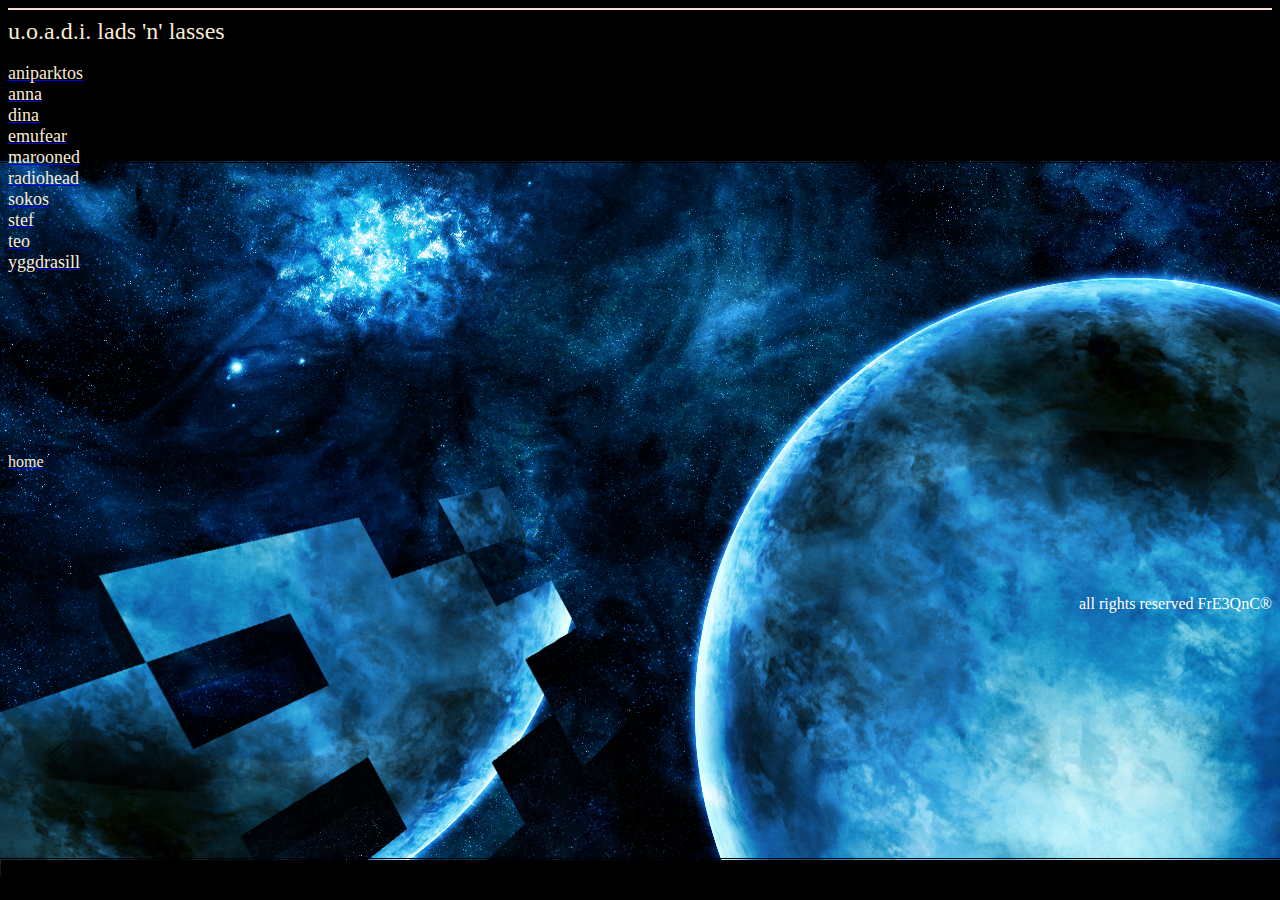
<file: 03.connection/linksindex.html>
<HTML>

<HEAD>
<TITLE>CoNNeQsi0n FrE3QnC</TITLE>

<meta name="author" content="FrE3QnC">
<meta name="keywords" content="FrE3QnC, muzik, mousic,  music, musik, frequency">
</HEAD>
<BODY background="Space_Invaders_at_Gamon_5_by_shauku_cz.jpg">

<p><p align="left">
<hr color="FADAD7">
<font color="#FAEBD7" size="5" >u.o.a.d.i. lads 'n' lasses</font>
<br>
<br><a href="http://cgi.di.uoa.gr/~std02003/" target="_blank"><font color="#FAEBD7" size="4" >aniparktos</font></a>
<br><a href="http://cgi.di.uoa.gr/~std05155/"target="_blank"><font color="#FAEBD7" size="4" >anna </font></a>
<br><a href="http://cgi.di.uoa.gr/~std05098/"target="_blank"><font color="#FAEBD7" size="4" >dina</font></a>
<br><a href="http://cgi.di.uoa.gr/~std04100/"target="_blank"><font color="#FAEBD7" size="4" >emufear</font></a>
<br><a href="http://cgi.di.uoa.gr/~std05164/"target="_blank"><font color="#FAEBD7" size="4" >marooned</font></a>
<br><a href="http://cgi.di.uoa.gr/~std05058/"target="_blank"><font color="#FAEBD7" size="4" >radiohead</font></a>
<br><a href="http://cgi.di.uoa.gr/~std05213/index.php"target="_blank"><font color="#FAEBD7" size="4" >sokos</font></a>
<br><a href="http://cgi.di.uoa.gr/~stef/"target="_blank"><font color="#FAEBD7" size="4" >stef</font></a>
<br><a href="http://cgi.di.uoa.gr/~std05181/index.html"target="_blank"><font color="#FAEBD7" size="4" >teo</font></a>
<br><a href="http://cgi.di.uoa.gr/~std05167/"target="_blank"><font color="#FAEBD7" size="4" >yggdrasill</font></a>
<br><a href=""target="_blank"><font color="#FAEBD7" size="4" ></font></a>
<br><a href=""target="_blank"><font color="#FAEBD7" size="4" ></font></a>
<br><a href=""target="_blank"><font color="#FAEBD7" size="4" ></font></a>
<br><a href=""target="_blank"><font color="#FAEBD7" size="4" ></font></a>
<br>
<br>
<br>
<br>
<br>
<br>
<br><a href="../index.html"><font color="#FAEBD7" size="" >home</font></a>
<br>
<br>
<br>
<br>
<br>
<br>
<br>



</p>


<p><p align="right" valign="bottom">
<font color="white">all rights reserved FrE3QnC&#174;</font>
</p>
</BODY>


</HTML>
</file>
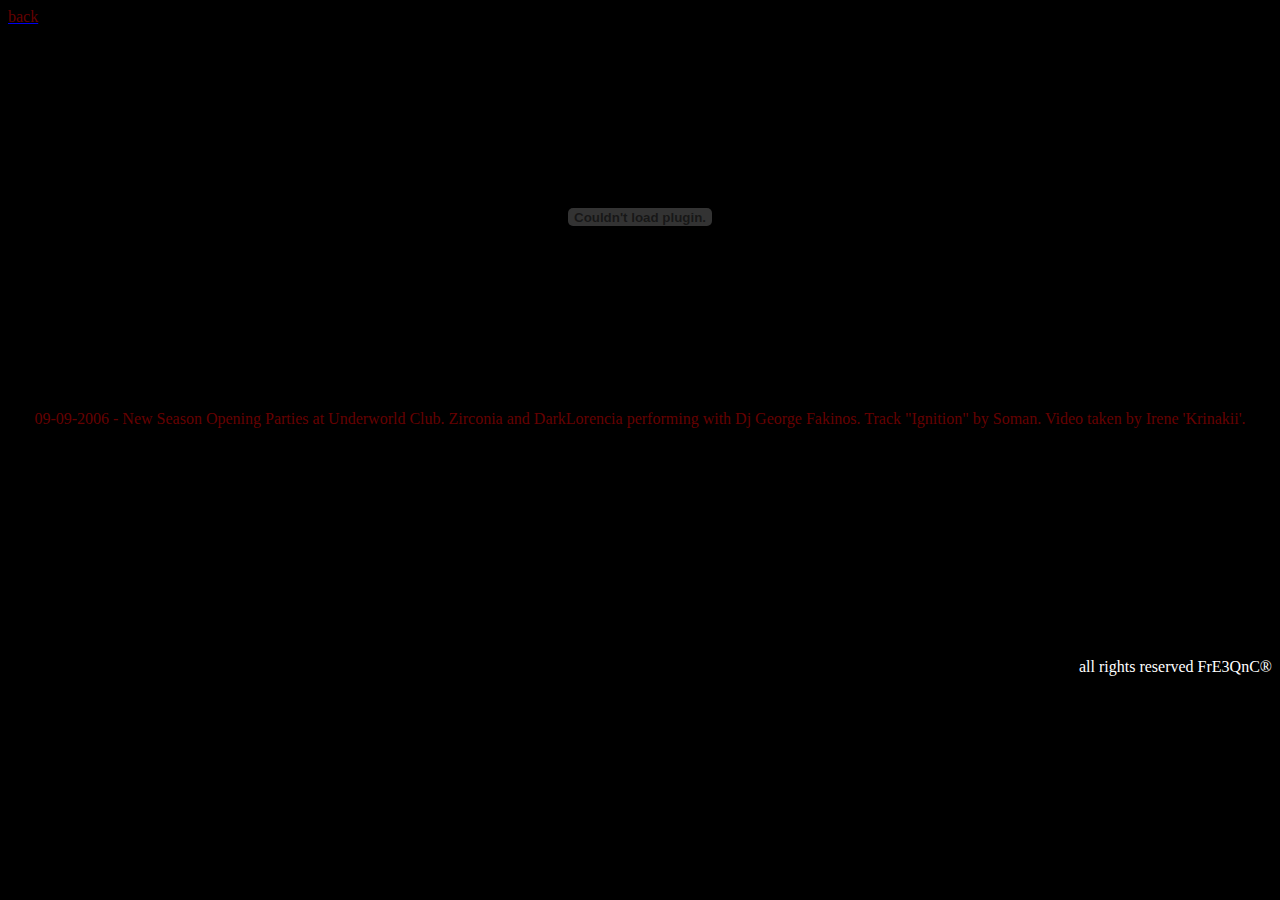
<file: 04.blind/UD1.html>
<HTML>

<HEAD>
<TITLE>Br4iNWaV3 FrE3QnC</TITLE>

<meta name="author" content="FrE3QnC">
<meta name="keywords" content="FrE3QnC, muzik, mousic,  music, musik, frequency">
</HEAD>
<BODY bgcolor="black">

<p><p align="left">
<a href="videos.html"><font color="#660000" size="" >back</font></a>
</p>
<p><p align="center" valign="middle">

<object width="425" height="350"><param name="movie" value="http://www.youtube.com/v/j2gYTsr2cqA"></param>
<param name="wmode" value="transparent"></param>
<embed src="http://www.youtube.com/v/j2gYTsr2cqA" type="application/x-shockwave-flash" wmode="transparent" width="425" height="350">
</embed></object>
<br/><br/>
<font color="66000">09-09-2006 - New Season Opening Parties at Underworld Club. Zirconia and DarkLorencia performing with Dj George Fakinos. Track "Ignition" by Soman. Video taken by Irene 'Krinakii'.
</font>

</p>

<br>
<br>
<br>
<br>
<br>
<br>
<br>
<br>
<br>
<br>
<br>
<p><p align="right" valign="bottom">
<font color="white">all rights reserved FrE3QnC&#174;</font>
</p>
</BODY>


</HTML>
</file>
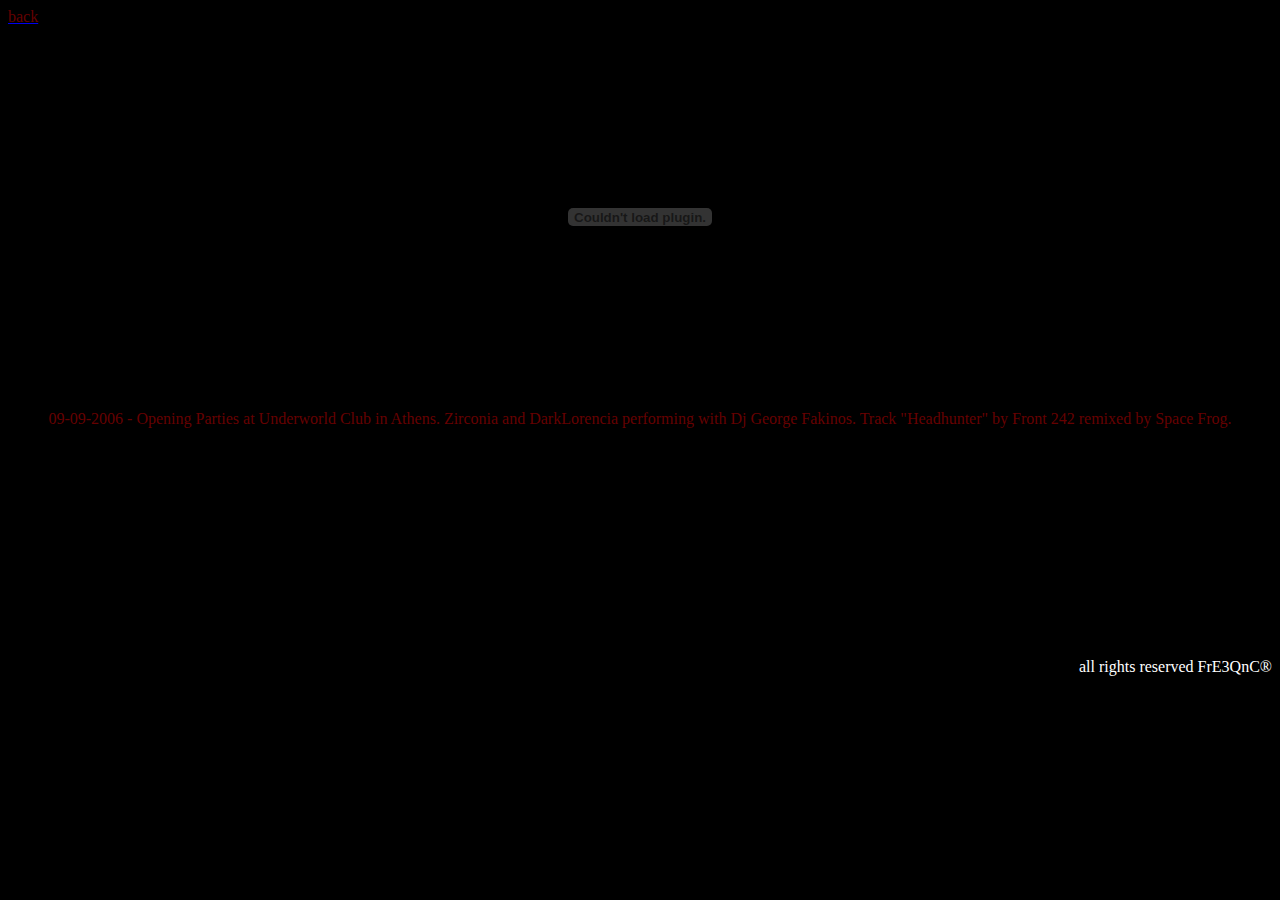
<file: 04.blind/UD2.html>
<HTML>

<HEAD>
<TITLE>Br4iNWaV3 FrE3QnC</TITLE>

<meta name="author" content="FrE3QnC">
<meta name="keywords" content="FrE3QnC, muzik, mousic,  music, musik, frequency">
</HEAD>
<BODY bgcolor="black">

<p><p align="left">
<a href="videos.html"><font color="#660000" size="" >back</font></a>
</p>
<p><p align="center" valign="middle">

<object width="425" height="350"><param name="movie" value="http://www.youtube.com/v/TeE-uuT_7HQ"></param>
<param name="wmode" value="transparent"></param>
<embed src="http://www.youtube.com/v/TeE-uuT_7HQ" type="application/x-shockwave-flash" wmode="transparent" width="425" height="350">
</embed></object>
<br/><br/>
<font color="66000">09-09-2006 - Opening Parties at Underworld Club in Athens. Zirconia and DarkLorencia performing with Dj George Fakinos. Track "Headhunter" by Front 242 remixed by Space Frog.
</font>

</p>

<br>
<br>
<br>
<br>
<br>
<br>
<br>
<br>
<br>
<br>
<br>
<p><p align="right" valign="bottom">
<font color="white">all rights reserved FrE3QnC&#174;</font>
</p>
</BODY>
</HTML>
</file>
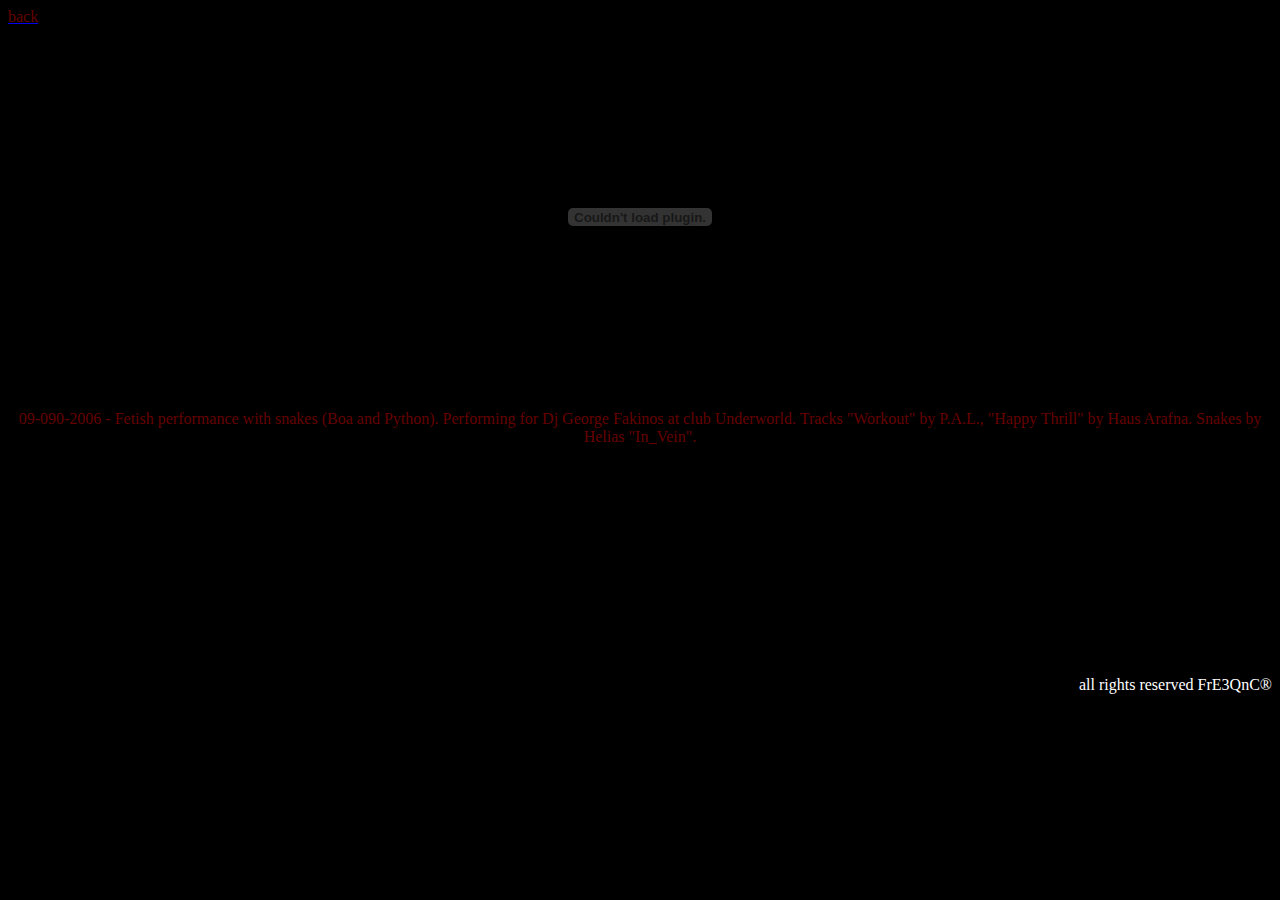
<file: 04.blind/UD3.html>
<HTML>

<HEAD>
<TITLE>Br4iNWaV3 FrE3QnC</TITLE>

<meta name="author" content="FrE3QnC">
<meta name="keywords" content="FrE3QnC, muzik, mousic,  music, musik, frequency">
</HEAD>
<BODY bgcolor="black">

<p><p align="left">
<a href="videos.html"><font color="#660000" size="" >back</font></a>
</p>
<p><p align="center" valign="middle">

<object width="425" height="350"><param name="movie" value="http://www.youtube.com/v/46i0KjGyQws"></param>
<param name="wmode" value="transparent"></param>
<embed src="http://www.youtube.com/v/46i0KjGyQws" type="application/x-shockwave-flash" wmode="transparent" width="425" height="350">
</embed></object>
<br/><br/>
<font color="66000">09-090-2006 - Fetish performance with snakes (Boa and Python). Performing for Dj George Fakinos at club Underworld. Tracks "Workout" by P.A.L., "Happy Thrill" by Haus Arafna. Snakes by Helias "In_Vein".
</font>

</p>

<br>
<br>
<br>
<br>
<br>
<br>
<br>
<br>
<br>
<br>
<br>
<p><p align="right" valign="bottom">
<font color="white">all rights reserved FrE3QnC&#174;</font>
</p>
</BODY>
</HTML>
</file>
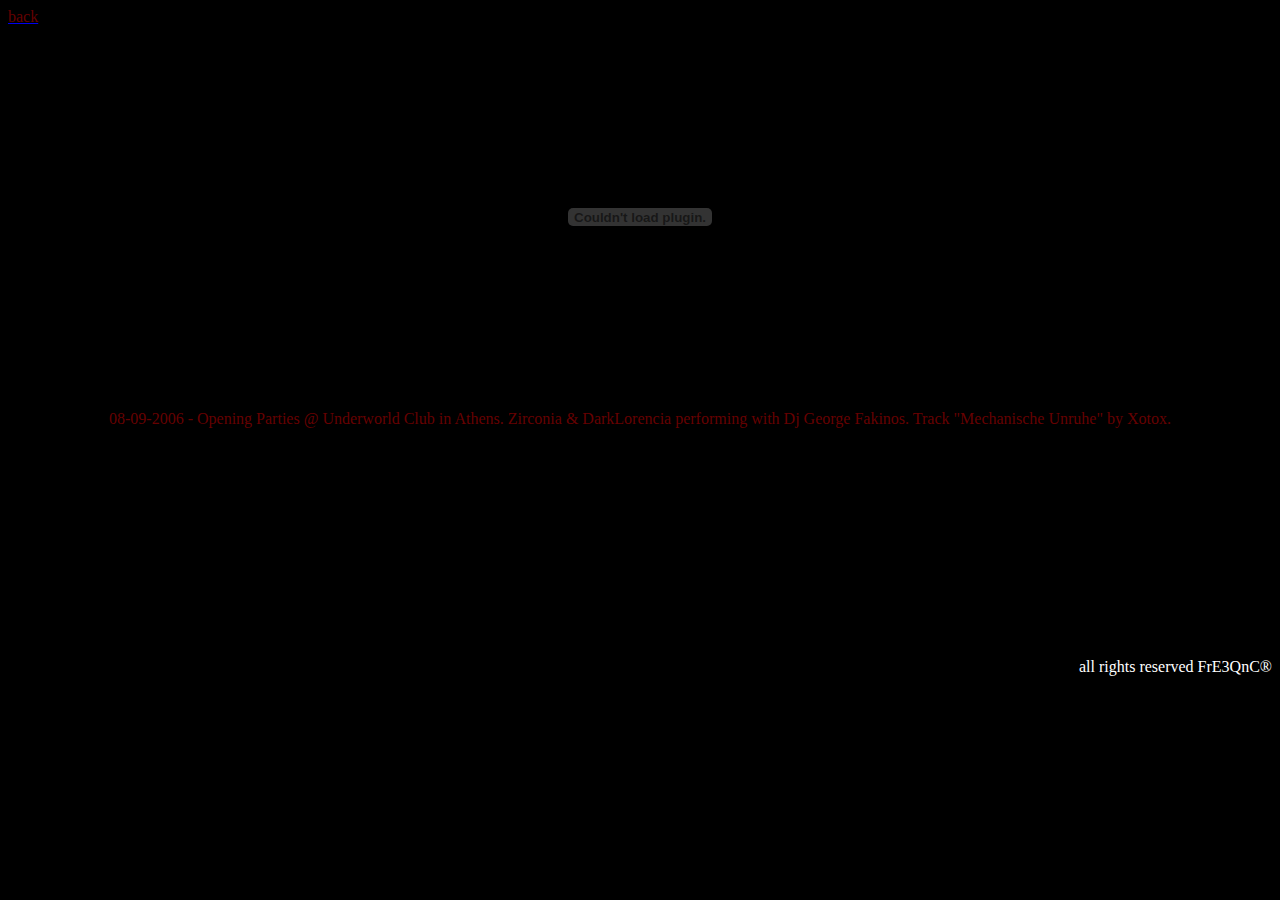
<file: 04.blind/UD4.html>
<HTML>

<HEAD>
<TITLE>Br4iNWaV3 FrE3QnC</TITLE>

<meta name="author" content="FrE3QnC">
<meta name="keywords" content="FrE3QnC, muzik, mousic,  music, musik, frequency">
</HEAD>
<BODY bgcolor="black">

<p><p align="left">
<a href="videos.html"><font color="#660000" size="" >back</font></a>
</p>
<p><p align="center" valign="middle">

<object width="425" height="350"><param name="movie" value="http://www.youtube.com/v/UfQS0iPeGeo"></param>
<param name="wmode" value="transparent"></param>
<embed src="http://www.youtube.com/v/UfQS0iPeGeo" type="application/x-shockwave-flash" wmode="transparent" width="425" height="350">
</embed></object>
<br/><br/>
<font color="66000">08-09-2006 - Opening Parties @ Underworld Club in Athens. Zirconia & DarkLorencia performing with Dj George Fakinos. Track "Mechanische Unruhe" by Xotox.
</font>

</p>

<br>
<br>
<br>
<br>
<br>
<br>
<br>
<br>
<br>
<br>
<br>
<p><p align="right" valign="bottom">
<font color="white">all rights reserved FrE3QnC&#174;</font>
</p>
</BODY>
</HTML>
</file>
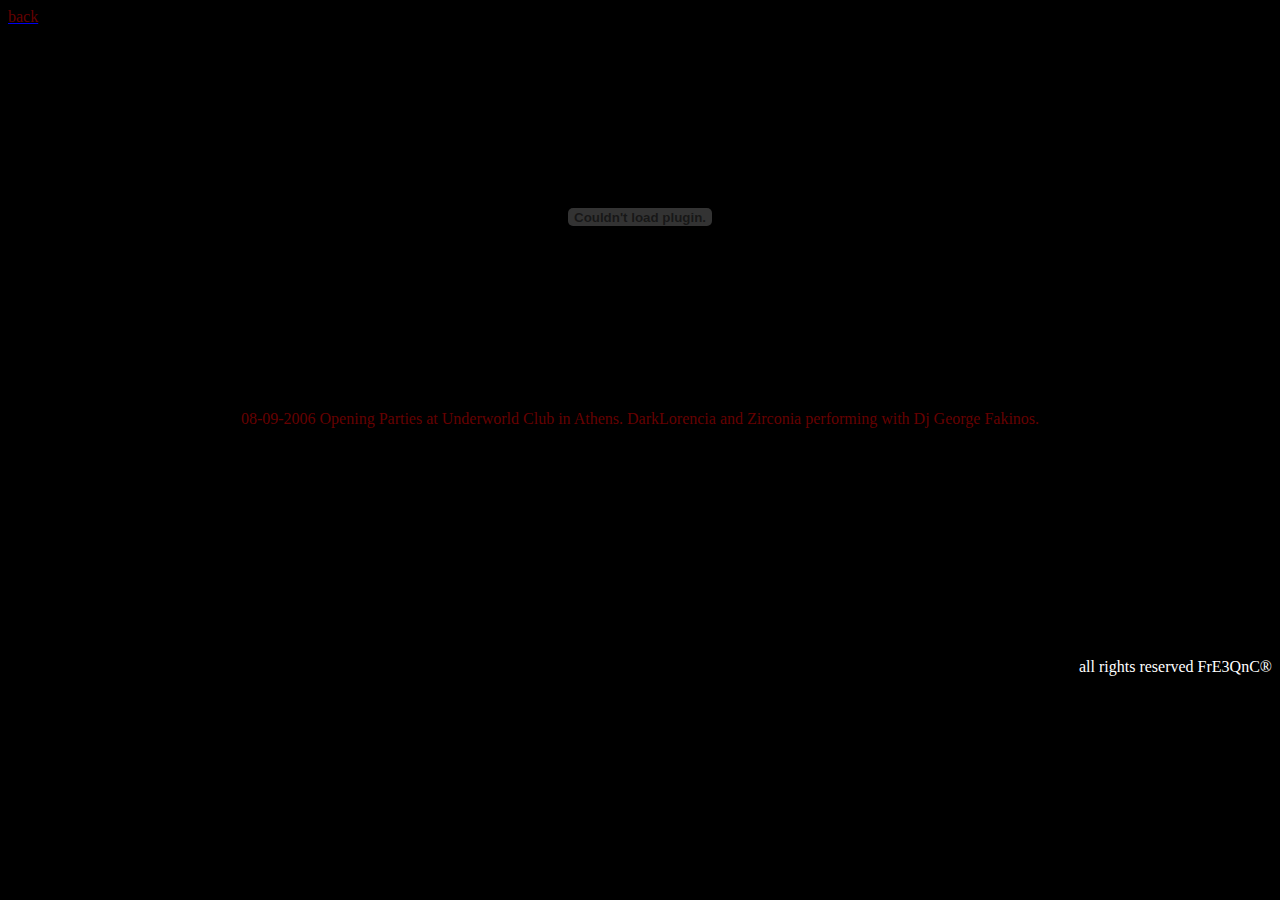
<file: 04.blind/UD5.html>
<HTML>

<HEAD>
<TITLE>Br4iNWaV3 FrE3QnC</TITLE>

<meta name="author" content="FrE3QnC">
<meta name="keywords" content="FrE3QnC, muzik, mousic,  music, musik, frequency">
</HEAD>
<BODY bgcolor="black">

<p><p align="left">
<a href="videos.html"><font color="#660000" size="" >back</font></a>
</p>
<p><p align="center" valign="middle">

<object width="425" height="350"><param name="movie" value="http://www.youtube.com/v/F9m1M-Dpr4o"></param>
<param name="wmode" value="transparent"></param>
<embed src="http://www.youtube.com/v/F9m1M-Dpr4o" type="application/x-shockwave-flash" wmode="transparent" width="425" height="350">
</embed></object>
<br/><br/>
<font color="66000">08-09-2006 Opening Parties at Underworld Club in Athens. DarkLorencia and Zirconia performing with Dj George Fakinos.
</font>

</p>

<br>
<br>
<br>
<br>
<br>
<br>
<br>
<br>
<br>
<br>
<br>
<p><p align="right" valign="bottom">
<font color="white">all rights reserved FrE3QnC&#174;</font>
</p>
</BODY>
</HTML>
</file>
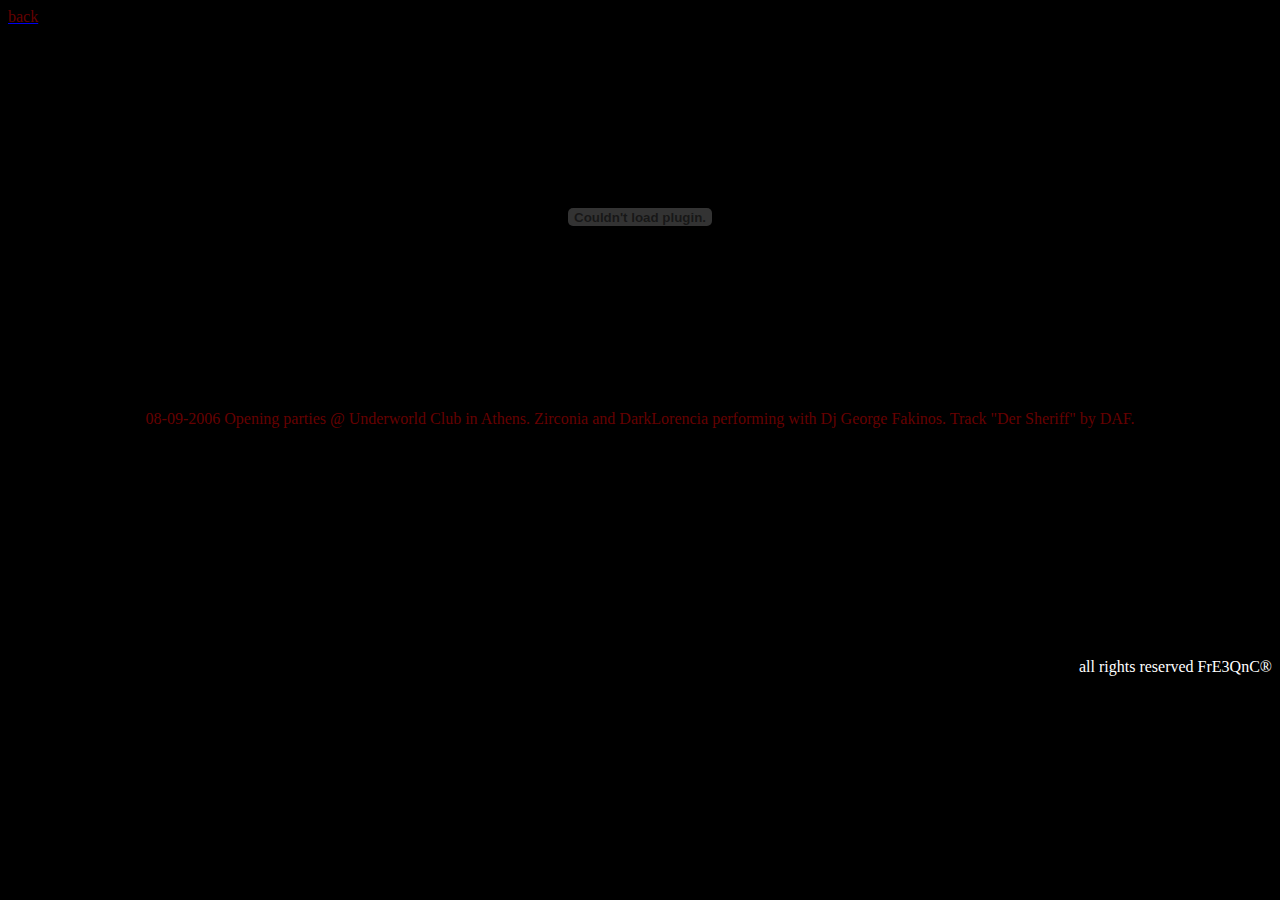
<file: 04.blind/UD6.html>
<HTML>

<HEAD>
<TITLE>Br4iNWaV3 FrE3QnC</TITLE>

<meta name="author" content="FrE3QnC">
<meta name="keywords" content="FrE3QnC, muzik, mousic,  music, musik, frequency">
</HEAD>
<BODY bgcolor="black">

<p><p align="left">
<a href="videos.html"><font color="#660000" size="" >back</font></a>
</p>
<p><p align="center" valign="middle">

<object width="425" height="350"><param name="movie" value="http://www.youtube.com/v/RhXl6d1qZIA"></param>
<param name="wmode" value="transparent"></param>
<embed src="http://www.youtube.com/v/RhXl6d1qZIA" type="application/x-shockwave-flash" wmode="transparent" width="425" height="350">
</embed></object>
<br/><br/>
<font color="66000">08-09-2006 Opening parties @ Underworld Club in Athens.
Zirconia and DarkLorencia performing with Dj George Fakinos. Track "Der Sheriff" by DAF.
</font>

</p>

<br>
<br>
<br>
<br>
<br>
<br>
<br>
<br>
<br>
<br>
<br>
<p><p align="right" valign="bottom">
<font color="white">all rights reserved FrE3QnC&#174;</font>
</p>
</BODY>
</HTML>
</file>
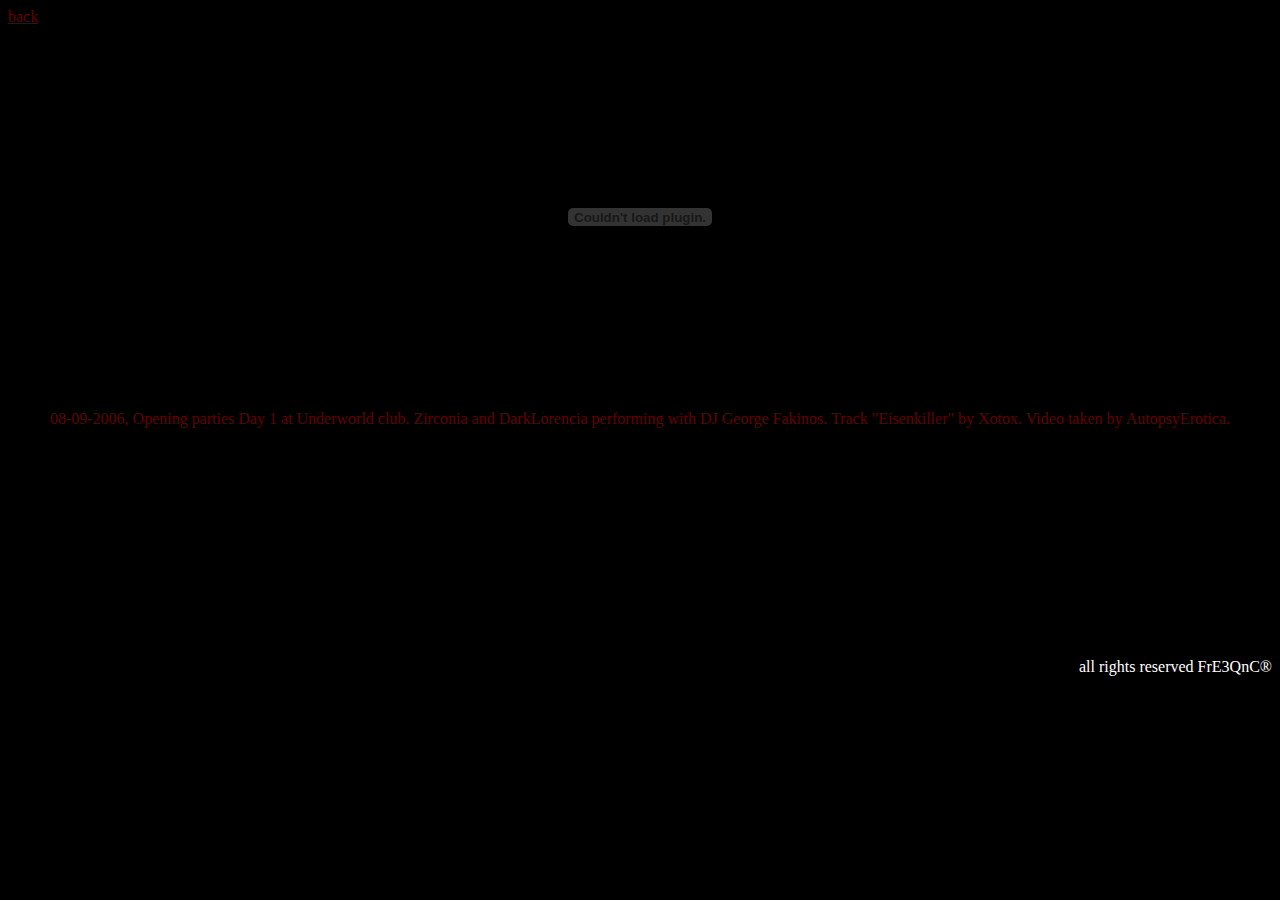
<file: 04.blind/UD7.html>
<HTML>

<HEAD>
<TITLE>Br4iNWaV3 FrE3QnC</TITLE>

<meta name="author" content="FrE3QnC">
<meta name="keywords" content="FrE3QnC, muzik, mousic,  music, musik, frequency">
</HEAD>
<BODY bgcolor="black">

<p><p align="left">
<a href="videos.html"><font color="#660000" size="" >back</font></a>
</p>
<p><p align="center" valign="middle">

<object width="425" height="350"><param name="movie" value="http://www.youtube.com/v/nkfRT9lORJ8"></param>
<param name="wmode" value="transparent"></param>
<embed src="http://www.youtube.com/v/nkfRT9lORJ8" type="application/x-shockwave-flash" wmode="transparent" width="425" height="350">
</embed></object>
<br/><br/>
<font color="66000">08-09-2006, Opening parties Day 1 at Underworld club. Zirconia and DarkLorencia performing with DJ George Fakinos. Track "Eisenkiller" by Xotox.
Video taken by AutopsyErotica.

</font>

</p>

<br>
<br>
<br>
<br>
<br>
<br>
<br>
<br>
<br>
<br>
<br>
<p><p align="right" valign="bottom">
<font color="white">all rights reserved FrE3QnC&#174;</font>
</p>
</BODY>
</HTML>
</file>
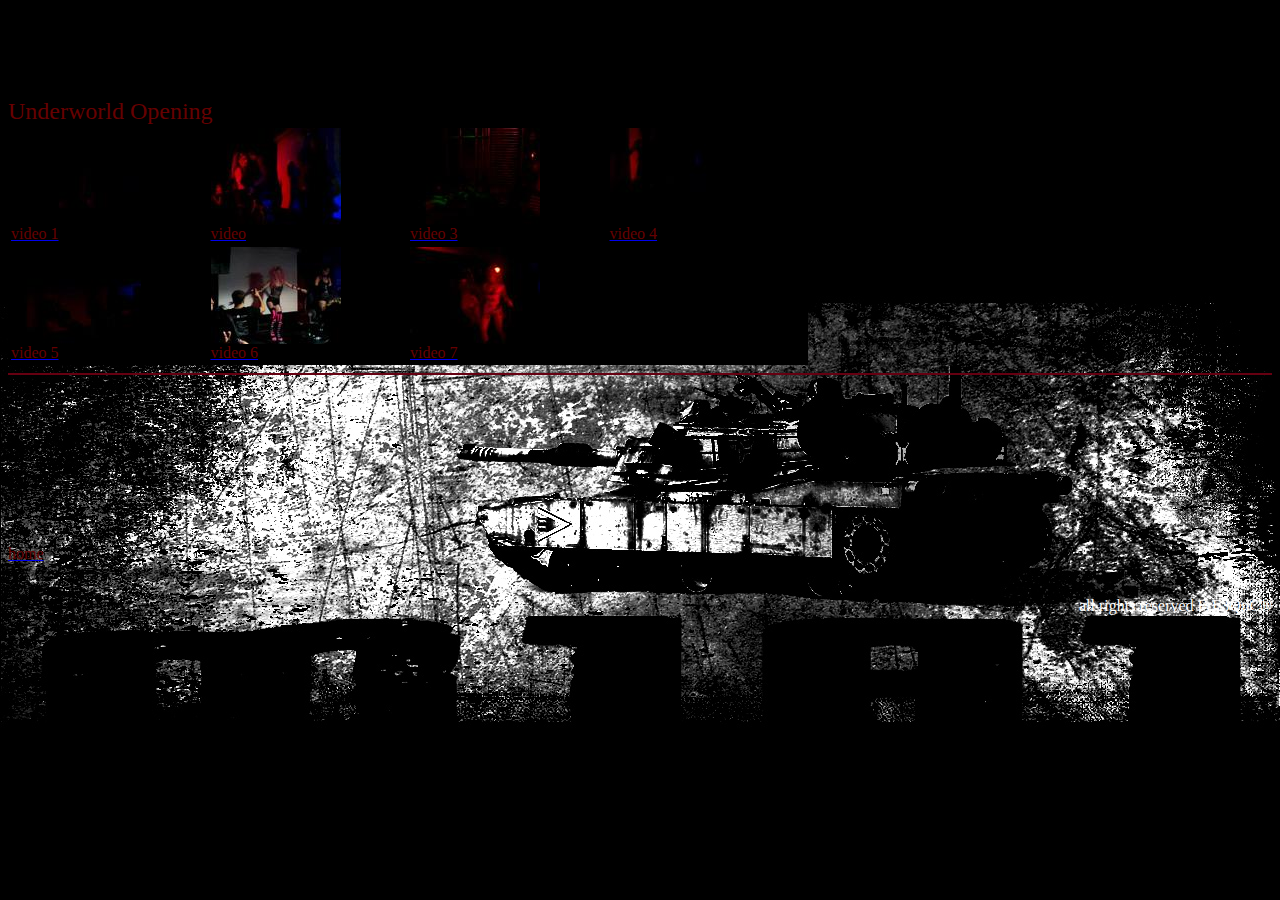
<file: 04.blind/videos.html>
<HTML>

<HEAD>
<TITLE>bLiND FrE3QnC</TITLE>

<meta name="author" content="FrE3QnC">
<meta name="keywords" content="FrE3QnC, muzik, mousic,  music, musik, frequency">
</HEAD>
<BODY background="M1A1_Grunge_Wallpaper_by_Sinister_One.jpg">
<br>
<br>
<br>
<br>
<br>
<font  size="5" color="660001">Underworld Opening</font>
<table width="800" border="0" bgcolor="#000000" align="">
<tr> 
<td><a href="UD1.html"><img src="thumbUD1.jpg" border="0"></a><br>
<a href="UD1.html"><font size="" color="660001">video 1</font></a></td>

<td><a href="UD2.html"><img src="thumbUD2.jpg" border="0"></a><br>
<a href="UD2.html"><font size="" color="660001">video </font></a></td>

<td><a href="UD3.html"><img src="thumbUD3.jpg" border="0"></a><br>
<a href="UD3.html"><font size="" color="660001">video 3</font></a></td>

<td><a href="UD4.html"><img src="thumbUD4.jpg" border="0"></a><br>
<a href="UD4.html"><font size="" color="660001">video 4</font></a></td>

<tr>
<td><a href="UD5.html"><img src="thumbUD5.jpg" border="0"></a><br>
<a href="UD5.html"><font size="" color="660001">video 5</font></a></td>

<td><a href="UD6.html"><img src="thumbUD6.jpg" border="0"></a><br>
<a href="UD6.html"><font size="" color="660001">video 6</font></a></td>

<td><a href="UD7.html"><img src="thumbUD7.jpg" border="0"></a><br>
<a href="UD7.html"><font size="" color="660001">video 7</font></a></td>

<td></td>
</tr>

</table>
<hr color="660011"><br><br><br><br><br><br><br><br><br>
<a href="../index.html"><font color="#660000" size="" >home</font></a>
<br><br>

<p><p align="right" valign="bottom">
<font color="white">all rights reserved FrE3QnC&#174;</font>
</p>
</BODY>


</HTML>
</file>
<file: style.css>
/*class for enlarging font size on mouseover*/
.enlarge {
  font-size: 50px;
  transition-property: font-size;
  transition-duration: 1s;
  transition-delay: 0s;
  transition-timing-function: ease-in-out;
}

.enlarge:hover {
  font-size: 60px;
}

/*class for changing color from #000000 to FFEBD7 gradually*/
.colorTransit01 {
  animation-name: colorTransitBLK-FFEBD7;
  animation-duration: 3s;
  animation-timing-function: cubic-bezier(0.50, 0.10, 0.50, 0.90);
  animation-delay: 0s;
  animation-iteration-count: 1;
}

@keyframes colorTransitBLK-FFEBD7 {
  from{
    color: #000000;
  }
  to {
    color: #FFEBD7
  }
}

/*classes for the animations of menu items*/
.position-from-top-left{
  animation-name: fromTL;
  animation-duration: 2.5s;
  -moz-animation-duration: 2.5s;
  animation-timing-function: cubic-bezier(0.50, 0.10, 0.50, 0.90);
  animation-delay: 0s;
  animation-iteration-count: 1;
}


.position-from-bottom-left{
  animation-name: fromBL;
  animation-duration: 2.5s;
  -moz-animation-duration: 2.5s;
  animation-timing-function: cubic-bezier(0.50, 0.10, 0.50, 0.90);
  animation-delay: 0s;
  animation-iteration-count: 1;
}


.position-from-top-right{
  animation-name: fromTR;
  animation-duration: 2.5s;
  -moz-animation-duration: 2.5s;
  animation-timing-function: cubic-bezier(0.50, 0.10, 0.50, 0.90);
  animation-delay: 0s;
  animation-iteration-count: 1;
}


.position-from-bottom-right{
  animation-name: fromBR;
  animation-duration: 2.5s;
  -moz-animation-duration: 2.5s;
  animation-timing-function: cubic-bezier(0.50, 0.10, 0.50, 0.90);
  animation-delay: 0s;
  animation-iteration-count: 1;
}

@keyframes fromTL {
    from {
      top: 0px;
      left: 0%;
    }
    to {
      left: 40%;
      top: 200px;
    }
}

@keyframes fromBL {
    from {
      top: 40%;
      left: 0%;
    }
    to {
      left: 40%;
      top: 150px;
    }
}

@keyframes fromTR {
    from {
      top: 0px;
      left: 100%;
    }
    to {
      left: 40%;
      top: 300px;
    }
}

@keyframes fromBR {
    from {
      top: 40%;
      left: 100%;
    }
    to {
      left: 40%;
      top: 250px;
    }
}
</file>
